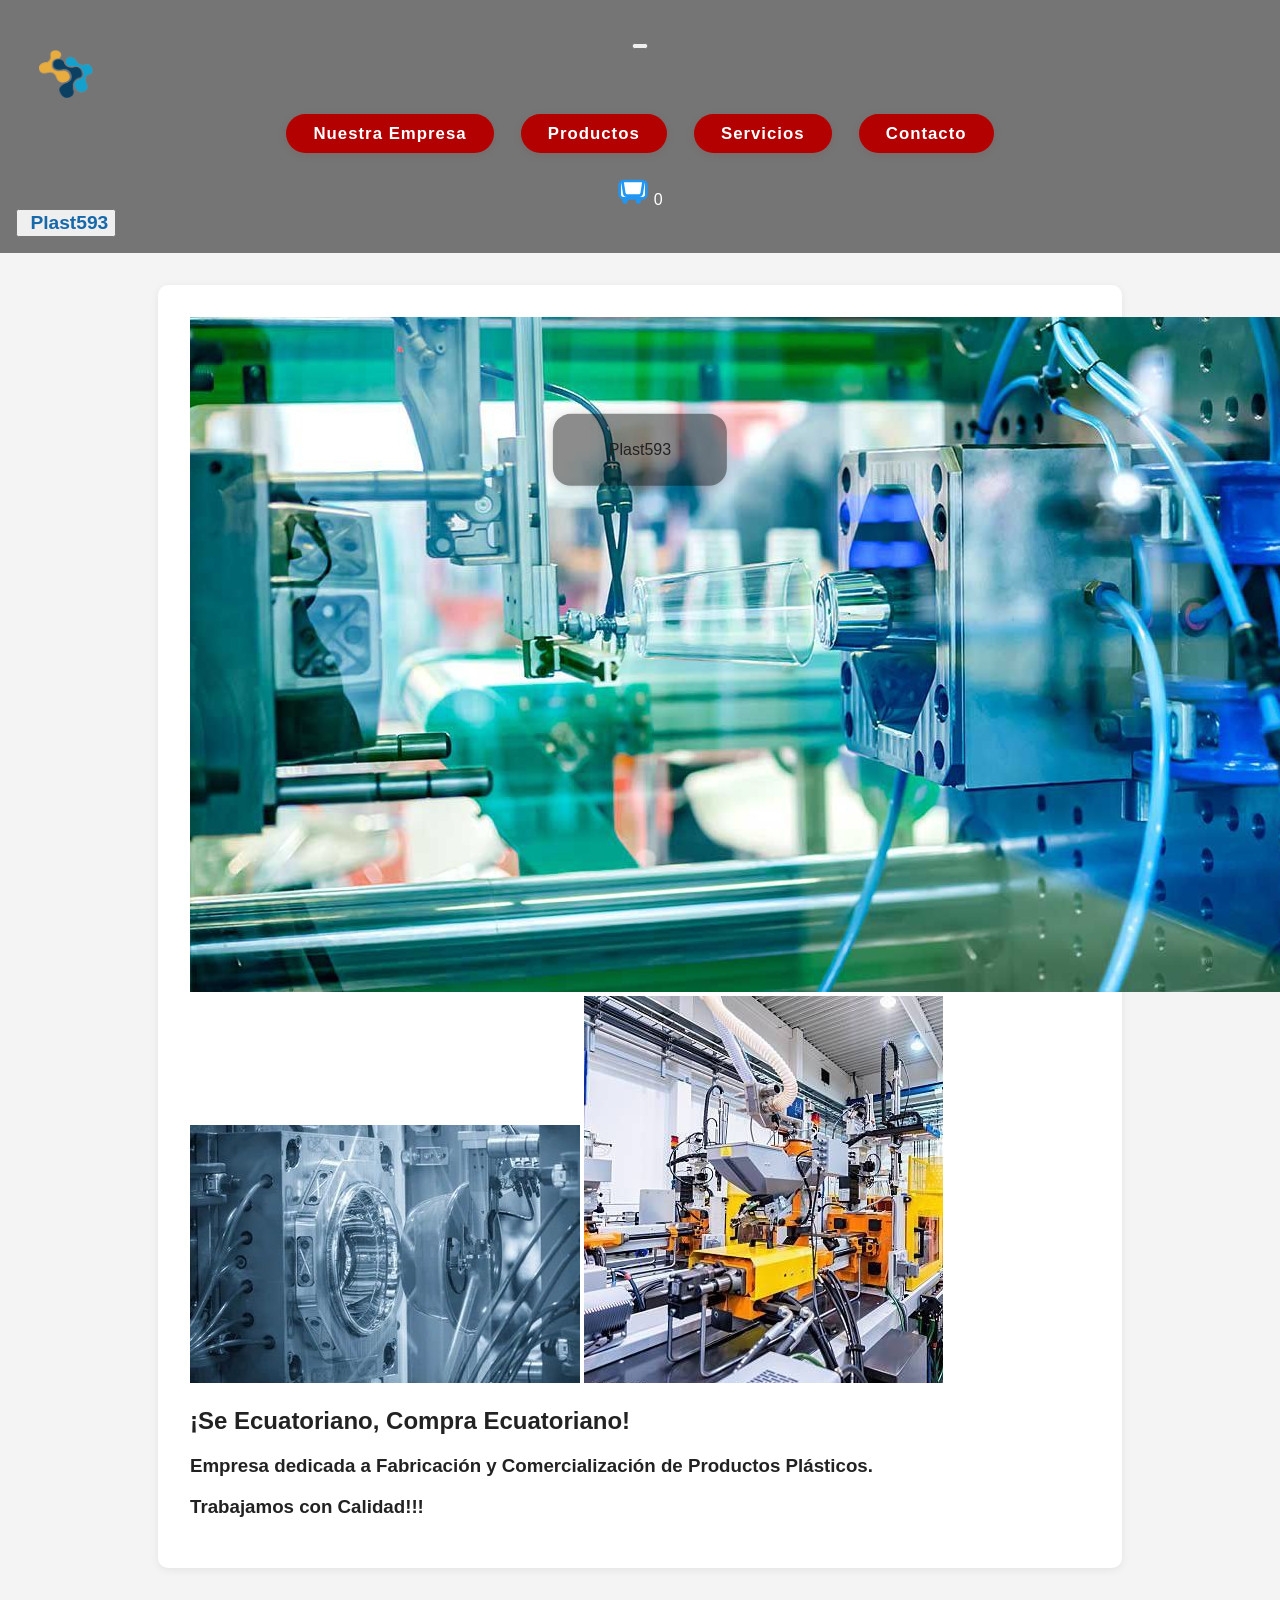
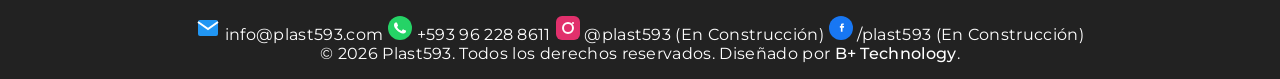
<file: index.html>
<!DOCTYPE html>
<html lang="es">
<head>
	<meta charset="UTF-8">
	<meta name="viewport" content="width=device-width, initial-scale=1.0">
	<meta name="description" content="Plast593: Fabricación y venta de productos plásticos de alta calidad en Ecuador. Ganchos resistentes, atención personalizada y envíos rápidos.">
	<meta name="keywords" content="plásticos, ganchos, hogar, industria, Ecuador, Plast593, productos plásticos, fábrica de plásticos, venta de plásticos, ganchos resistentes, productos para el hogar, productos industriales">
	<meta name="author" content="Plast593">
	<link rel="canonical" href="https://plast593.com/" />
	<meta property="og:title" content="Plast593 - Productos Plásticos de Calidad en Ecuador" />
	<meta property="og:description" content="Fabricación y venta de productos plásticos de alta calidad. Ganchos resistentes, atención personalizada y envíos rápidos en Ecuador." />
	<meta property="og:type" content="website" />
	<meta property="og:url" content="https://plast593.com/" />
	<meta property="og:image" content="https://plast593.com/images/logo.png" />
	<meta property="og:locale" content="es_EC" />
	<meta name="robots" content="index, follow">
	<title>Plast593 - Productos Plásticos de Calidad en Ecuador</title>
	<link rel="stylesheet" href="styles.css">
	<link rel="preconnect" href="https://fonts.googleapis.com">
	<link rel="preconnect" href="https://fonts.gstatic.com" crossorigin>
	<link href="https://fonts.googleapis.com/css2?family=Montserrat:wght@400;700&display=swap" rel="stylesheet">
</head>
<body>
	<header class="header" role="banner">
		<div class="header-flex">
			<!-- Botón menú hamburguesa solo móvil -->
			<button id="hamburguesa-btn" class="hamburguesa-btn" aria-label="Abrir menú hamburguesa" aria-controls="nav-principal" aria-expanded="false">
				<span class="hamburguesa-bar"></span>
				<span class="hamburguesa-bar"></span>
				<span class="hamburguesa-bar"></span>
			</button>
					   <!-- Logo móvil independiente fuera del botón -->
			   <a href="/" class="logo" aria-label="Inicio Plast593" style="display:flex;align-items:center;justify-content:center;gap:0.5rem;text-decoration:none;">
				   <img src="images/logo.png" alt="Logo Plast593" class="logo-img" style="height:48px;width:auto;display:block;margin:0 auto;cursor:pointer;" />
			   </a>
		       <nav class="nav" id="nav-principal" role="navigation" aria-label="Menú principal">
		       	<a href="acerca.html" aria-label="Acerca de Plast593">Nuestra Empresa</a>
			   <a href="productos.html" aria-label="Ver nuestros productos">Productos</a>
			   <a href="servicios.html" aria-label="Ver servicios">Servicios</a>
			   <a href="contacto.html" aria-label="Contacto">Contacto</a>
		       </nav>
		       <div class="carrito-icono" id="carrito-icono" title="Ver carrito" role="button" tabindex="0" aria-label="Ver carrito de compras">
			       <svg width="32" height="32" viewBox="0 0 24 24" fill="none" xmlns="http://www.w3.org/2000/svg" aria-hidden="true" focusable="false">
				       <rect x="2" y="6" width="20" height="13" rx="3" fill="#fff" stroke="#2196f3" stroke-width="2"/>
				       <path d="M6 19a2 2 0 1 0 0 4 2 2 0 0 0 0-4zm10 0a2 2 0 1 0 0 4 2 2 0 0 0 0-4z" fill="#2196f3"/>
				       <path d="M4 6l1.5 9.5a2 2 0 0 0 2 1.5h9a2 2 0 0 0 2-1.5L20 6" stroke="#2196f3" stroke-width="2" fill="none"/>
			       </svg>
			       <span class="carrito-contador" id="carrito-contador" aria-live="polite">0</span>
		       </div>
			<button id="menu-movil-btn" class="menu-movil-btn" aria-label="Abrir menú de navegación" aria-controls="nav-principal" aria-expanded="false" style="display:flex;align-items:center;gap:0.4rem;"></span>
				<a href="/" aria-label="Inicio Plast593" style="text-decoration:none;outline:none;">
					<a href="/" aria-label="Inicio Plast593" style="text-decoration:none;outline:none;">
						<span class="logo-movil-texto" style="font-weight:700;font-size:1.2rem;color:#1769aa;">Plast593</span>
					</a>
				</a>
			</button>
	       </div>
       </header>

	<main>
				<!-- Modal Carrito -->
				<div class="modal-carrito" id="modal-carrito" tabindex="-1" aria-modal="true" role="dialog" style="display:none;">
					<div class="modal-carrito-bg" id="modal-carrito-bg"></div>
					<div class="modal-carrito-contenido" id="modal-carrito-contenido">
						<button class="cerrar-modal" id="cerrar-modal-carrito" aria-label="Cerrar carrito">&times;</button>
						<h2>Carrito de Compras</h2>
						<div id="carrito-lista"></div>
						<button id="procesar-carrito" style="margin-top:1rem;">Procesar pedido</button>
					</div>
				</div>
				<!-- Modal Formulario de Envío -->
				<div class="modal-formulario" id="modal-formulario" tabindex="-1" aria-modal="true" role="dialog" style="display:none;">
					<div class="modal-formulario-bg" id="modal-formulario-bg"></div>
					<div class="modal-formulario-contenido" id="modal-formulario-contenido">
						<button class="cerrar-modal" id="cerrar-modal-formulario" aria-label="Cerrar formulario">&times;</button>
						<h2>Datos de Envío</h2>
						<form id="form-envio">
							<input type="text" name="nombre" placeholder="Nombre" required><br>
							<input type="text" name="apellido" placeholder="Apellido" required><br>
							<input type="text" name="telefono" placeholder="Teléfono" required><br>
							<input type="email" name="correo" placeholder="Correo" required><br>
							<input type="text" name="direccion" placeholder="Dirección" required><br>
							<select name="pago" required>
								<option value="">Método de pago</option>
								<option value="Efectivo">Efectivo</option>
								<option value="Transferencia">Transferencia</option>
							</select><br>
							<button type="submit">Enviar pedido</button>
						</form>
					</div>
				</div>
		<!-- Banner tipo galería de imágenes -->
		<section class="galeria-banner">
			<div class="galeria-imagenes">
				<img src="images/WhatsApp Image 2026-01-30 at 11.44.36 AM (3).jpeg" alt="Galería Plast593 1" class="galeria-img">
				<img src="images/WhatsApp Image 2026-01-30 at 11.44.35 AM (5).jpeg" alt="Galería Plast593 2" class="galeria-img">
				<img src="images/WhatsApp Image 2026-01-30 at 11.44.35 AM (71).jpeg" alt="Galería Plast593 3" class="galeria-img">
				<div class="galeria-overlay">
					<span class="galeria-titulo">Plast593</span>
				</div>
			</div>
		</section>
		<!-- Fin galeria-banner -->
			   <!-- Banner y tarjetas informativas -->
			   <section class="info-banner-cards">
			   <div class="banner-info">
				   <h2>¡Se Ecuatoriano, Compra Ecuatoriano!</h2>
				   <h3>Empresa dedicada a Fabricación y Comercialización de Productos Plásticos.</h3>
				   <h3>Trabajamos con Calidad!!!</h3>
			   </div>
			   </div>
		   </section>
	       </main>

	<footer class="footer" id="contacto" role="contentinfo">
		<div class="footer-redes">
			<a href="mailto:info@plast593.com" title="Correo" class="footer-icon" aria-label="Enviar correo a info@plast593.com">
				<svg width="24" height="24" viewBox="0 0 24 24" fill="none" aria-hidden="true"><path d="M2 6a2 2 0 0 1 2-2h16a2 2 0 0 1 2 2v12a2 2 0 0 1-2 2H4a2 2 0 0 1-2-2V6z" fill="#2196f3"/><path d="M22 6l-10 7L2 6" stroke="#fff" stroke-width="2"/></svg>
				<span style="font-family:'Montserrat',sans-serif;font-weight:400;font-size:1rem;letter-spacing:0.02em;">info@plast593.com</span>
			</a>
			<a href="https://wa.me/593962288611" target="_blank" title="WhatsApp" class="footer-icon" aria-label="Contactar por WhatsApp">
				<svg width="24" height="24" viewBox="0 0 24 24" fill="none" aria-hidden="true"><circle cx="12" cy="12" r="12" fill="#25D366"/><path d="M17.472 14.382c-.297-.149-1.758-.867-2.03-.967-.273-.099-.472-.148-.67.15-.198.297-.767.967-.94 1.166-.173.198-.347.223-.644.075-.297-.149-1.255-.463-2.39-1.475-.883-.788-1.48-1.761-1.653-2.059-.173-.297-.018-.458.13-.606.134-.133.298-.347.446-.52.149-.174.198-.298.298-.497.099-.198.05-.372-.025-.521-.075-.149-.67-1.612-.916-2.207-.242-.579-.487-.5-.67-.51-.173-.008-.372-.01-.571-.01-.198 0-.52.075-.792.372-.272.297-1.04 1.016-1.04 2.479 0 1.462 1.065 2.875 1.213 3.075.149.198 2.099 3.205 5.077 4.369.711.306 1.263.489 1.695.625.712.227 1.36.195 1.872.118.571-.085 1.758-.719 2.007-1.413.248-.694.248-1.289.173-1.413-.075-.124-.272-.198-.57-.347z" fill="#fff"/></svg>
				<span style="font-family:'Montserrat',sans-serif;font-weight:400;font-size:1rem;letter-spacing:0.02em;">+593 96 228 8611</span>
			</a>
			<a href="https://instagram.com/plast593_ecuador" target="_blank" title="Instagram" class="footer-icon" aria-label="Instagram Plast593">
				<svg width="24" height="24" viewBox="0 0 24 24" fill="none" aria-hidden="true"><rect width="24" height="24" rx="6" fill="#E1306C"/><circle cx="12" cy="12" r="5" stroke="#fff" stroke-width="2"/><rect x="16" y="6" width="2" height="2" rx="1" fill="#fff"/></svg>
				<span style="font-family:'Montserrat',sans-serif;font-weight:400;font-size:1rem;letter-spacing:0.02em;">@plast593 (En Construcción)</span>
			</a>
			<a href="https://facebook.com/plast593" target="_blank" title="Facebook" class="footer-icon" aria-label="Facebook Plast593">
				<svg width="24" height="24" viewBox="0 0 24 24" fill="none" aria-hidden="true"><circle cx="12" cy="12" r="12" fill="#1877F3"/><path d="M15.117 8.667h-1.284c-.158 0-.333.208-.333.367v1.033h1.617l-.208 1.617h-1.409v4.05h-1.617v-4.05h-1.033v-1.617h1.033v-.95c0-1.033.617-1.617 1.617-1.617h1.284v1.117z" fill="#fff"/></svg>
				<span style="font-family:'Montserrat',sans-serif;font-weight:400;font-size:1rem;letter-spacing:0.02em;">/plast593 (En Construcción)</span>
			</a>
		</div>
		<div>
			<span style="font-family:'Montserrat',sans-serif;font-weight:400;font-size:1rem;letter-spacing:0.02em;">&copy; 2026 Plast593. Todos los derechos reservados. Diseñado por <a href="https://bplustc.netlify.app/" target="_blank" style="color:#fff;text-decoration:none;">B+ Technology</a>.</span>
		</div>
	</footer>
	<script src="scripts.js"></script>

	<script>
	// Menú hamburguesa funcionalidad básica
	document.addEventListener('DOMContentLoaded', function() {
		const hamburguesaBtn = document.getElementById('hamburguesa-btn');
		const nav = document.getElementById('nav-principal');
		if (!hamburguesaBtn || !nav) return;
		hamburguesaBtn.addEventListener('click', function() {
			nav.classList.toggle('nav-abierto');
			hamburguesaBtn.classList.toggle('activo');
		});
	});
	</script>
</body>
</html>
</file>
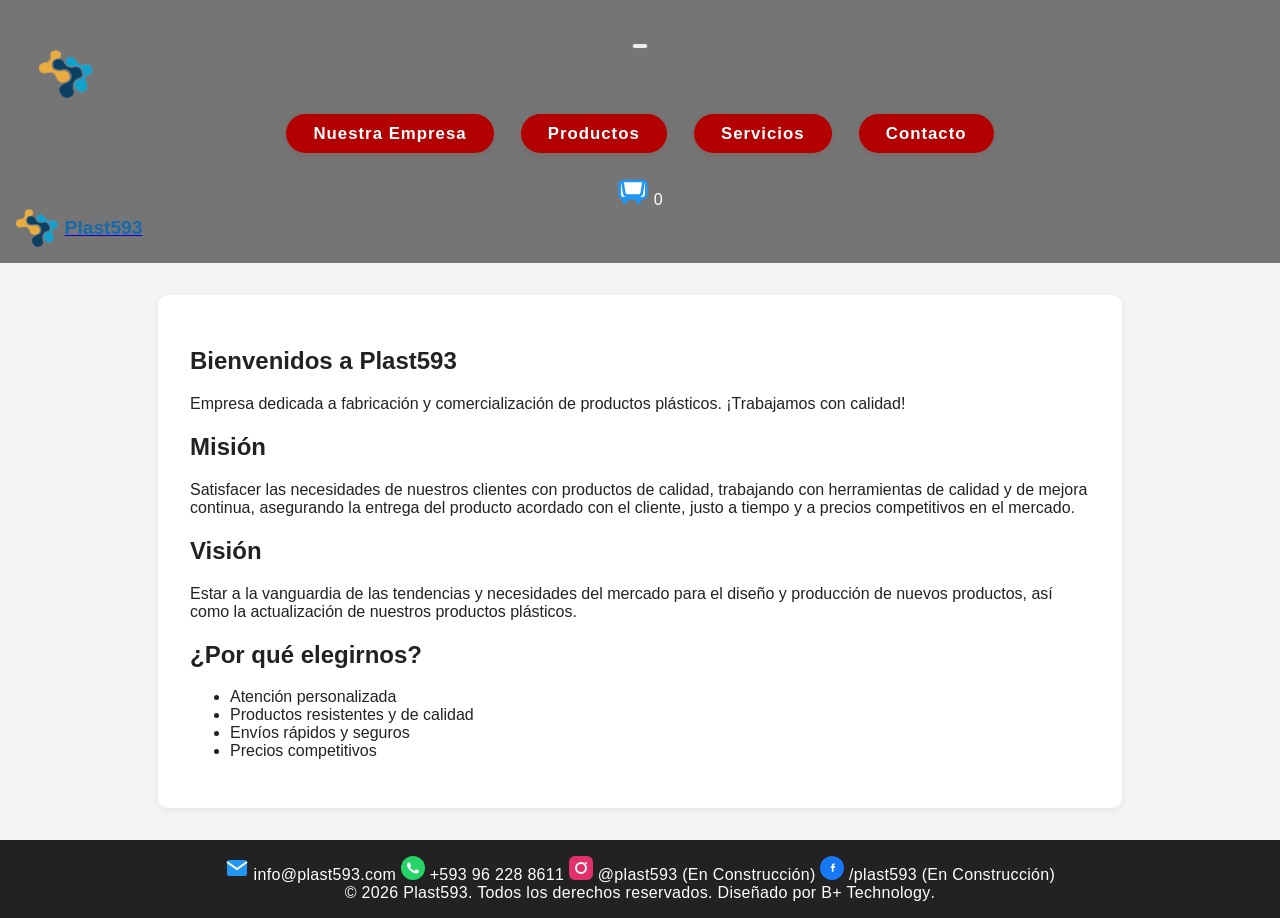
<file: acerca.html>
<!DOCTYPE html>
<html lang="es">
<head>
	<meta charset="UTF-8">
	<meta name="viewport" content="width=device-width, initial-scale=1.0">
	<meta name="description" content="Conoce Plast593: empresa ecuatoriana dedicada a la fabricación y comercialización de productos plásticos de alta calidad." />
	<meta name="keywords" content="acerca, empresa, Plast593, Ecuador, productos plásticos, historia, misión, visión, valores" />
	<meta name="author" content="Plast593">
	<link rel="canonical" href="https://plast593.com/acerca.html" />
	<meta property="og:title" content="Acerca de Plast593 - Nuestra Empresa" />
	<meta property="og:description" content="Conoce la historia, misión y valores de Plast593, líderes en productos plásticos en Ecuador." />
	<meta property="og:type" content="website" />
	<meta property="og:url" content="https://plast593.com/acerca.html" />
	<meta property="og:image" content="https://plast593.com/images/logo.png" />
	<meta property="og:locale" content="es_EC" />
	<meta name="robots" content="index, follow">
	<title>Acerca de - Plast593</title>
	<link rel="stylesheet" href="styles.css">
</head>
<body>
	       <header class="header" role="banner">
		   <div class="header-flex">
			   <!-- Botón menú hamburguesa solo móvil -->
			   <button id="hamburguesa-btn" class="hamburguesa-btn" aria-label="Abrir menú hamburguesa" aria-controls="nav-principal" aria-expanded="false">
				   <span class="hamburguesa-bar"></span>
				   <span class="hamburguesa-bar"></span>
				   <span class="hamburguesa-bar"></span>
			   </button>
					</body>
					<script>
					// Menú hamburguesa funcionalidad básica
					document.addEventListener('DOMContentLoaded', function() {
						const hamburguesaBtn = document.getElementById('hamburguesa-btn');
						const nav = document.getElementById('nav-principal');
						if (!hamburguesaBtn || !nav) return;
						hamburguesaBtn.addEventListener('click', function() {
							nav.classList.toggle('nav-abierto');
							hamburguesaBtn.classList.toggle('activo');
						});
					});
					</script>
					   <!-- Logo móvil independiente fuera del botón -->
			   <a href="/" class="logo" aria-label="Inicio Plast593" style="display:flex;align-items:center;justify-content:center;gap:0.5rem;text-decoration:none;">
				   <img src="images/logo.png" alt="Logo Plast593" class="logo-img" style="height:48px;width:auto;display:block;margin:0 auto;cursor:pointer;" />
			   </a>
		       <nav class="nav" id="nav-principal" role="navigation" aria-label="Menú principal">
		       	<a href="acerca.html" aria-label="Acerca de Plast593">Nuestra Empresa</a>
			   <a href="productos.html" aria-label="Ver nuestros productos">Productos</a>
			   <a href="servicios.html" aria-label="Ver servicios">Servicios</a>
			   <a href="contacto.html" aria-label="Contacto">Contacto</a>
		       </nav>
		       <div class="carrito-icono" id="carrito-icono" title="Ver carrito" role="button" tabindex="0" aria-label="Ver carrito de compras">
			       <svg width="32" height="32" viewBox="0 0 24 24" fill="none" xmlns="http://www.w3.org/2000/svg" aria-hidden="true" focusable="false">
				       <rect x="2" y="6" width="20" height="13" rx="3" fill="#fff" stroke="#2196f3" stroke-width="2"/>
				       <path d="M6 19a2 2 0 1 0 0 4 2 2 0 0 0 0-4zm10 0a2 2 0 1 0 0 4 2 2 0 0 0 0-4z" fill="#2196f3"/>
				       <path d="M4 6l1.5 9.5a2 2 0 0 0 2 1.5h9a2 2 0 0 0 2-1.5L20 6" stroke="#2196f3" stroke-width="2" fill="none"/>
			       </svg>
			       <span class="carrito-contador" id="carrito-contador" aria-live="polite">0</span>
		       </div>
			   <a href="/" id="menu-movil-btn" class="menu-movil-btn" aria-label="Inicio Plast593" style="display:flex;align-items:center;gap:0.4rem;">
				   <img src="images/logo.png" alt="Logo Plast593" class="logo-movil-btn-img" style="height:38px;width:auto;display:block;" />
				   <span class="logo-movil-texto" style="font-weight:700;font-size:1.2rem;color:#1769aa;">Plast593</span>
			   </a>
	       </div>
       </header>
       <main>
				<!-- Modal Carrito -->
				<div class="modal-carrito" id="modal-carrito" tabindex="-1" aria-modal="true" role="dialog" style="display:none;">
					<div class="modal-carrito-bg" id="modal-carrito-bg"></div>
					<div class="modal-carrito-contenido" id="modal-carrito-contenido">
						<button class="cerrar-modal" id="cerrar-modal-carrito" aria-label="Cerrar carrito">&times;</button>
						<h2>Carrito de Compras</h2>
						<div id="carrito-lista"></div>
						<button id="procesar-carrito" style="margin-top:1rem;">Procesar pedido</button>
					</div>
				</div>
				<!-- Modal Formulario de Envío -->
				<div class="modal-formulario" id="modal-formulario" tabindex="-1" aria-modal="true" role="dialog" style="display:none;">
					<div class="modal-formulario-bg" id="modal-formulario-bg"></div>
					<div class="modal-formulario-contenido" id="modal-formulario-contenido">
						<button class="cerrar-modal" id="cerrar-modal-formulario" aria-label="Cerrar formulario">&times;</button>
						<h2>Datos de Envío</h2>
						<form id="form-envio">
							<input type="text" name="nombre" placeholder="Nombre" required><br>
							<input type="text" name="apellido" placeholder="Apellido" required><br>
							<input type="text" name="telefono" placeholder="Teléfono" required><br>
							<input type="email" name="correo" placeholder="Correo" required><br>
							<input type="text" name="direccion" placeholder="Dirección" required><br>
							<select name="pago" required>
								<option value="">Método de pago</option>
								<option value="Efectivo">Efectivo</option>
								<option value="Transferencia">Transferencia</option>
							</select><br>
							<button type="submit">Enviar pedido</button>
						</form>
					</div>
				</div>
		<section id="acerca" class="empresa">
			<h1>Bienvenidos a Plast593</h1>
			<p>Empresa dedicada a fabricación y comercialización de productos plásticos. ¡Trabajamos con calidad!</p>
		       <div class="info-empresa-cards">
			       <div class="hero-card animada">
				       <h2>Misión</h2>
				       <p>Satisfacer las necesidades de nuestros clientes con productos de calidad, trabajando con herramientas de calidad y de mejora continua, asegurando la entrega del producto acordado con el cliente, justo a tiempo y a precios competitivos en el mercado.</p>
			       </div>
			       <div class="hero-card animada" style="animation-delay:0.1s;">
				       <h2>Visión</h2>
				       <p>Estar a la vanguardia de las tendencias y necesidades del mercado para el diseño y producción de nuevos productos, así como la actualización de nuestros productos plásticos.</p>
			       </div>
			       <div class="hero-card animada" style="animation-delay:0.2s;">
				       <h2>¿Por qué elegirnos?</h2>
				       <ul>
					       <li>Atención personalizada</li>
					       <li>Productos resistentes y de calidad</li>
					       <li>Envíos rápidos y seguros</li>
					       <li>Precios competitivos</li>
				       </ul>
			       </div>
		       </div>
	       </section>
       </main>
       <footer class="footer" id="contacto" role="contentinfo">
       <div class="footer-redes">
       		<a href="mailto:info@plast593.com" title="Correo" class="footer-icon" aria-label="Enviar correo a info@plast593.com">
				<svg width="24" height="24" viewBox="0 0 24 24" fill="none" aria-hidden="true"><path d="M2 6a2 2 0 0 1 2-2h16a2 2 0 0 1 2 2v12a2 2 0 0 1-2 2H4a2 2 0 0 1-2-2V6z" fill="#2196f3"/><path d="M22 6l-10 7L2 6" stroke="#fff" stroke-width="2"/></svg>
				<span style="font-family:'Montserrat',sans-serif;font-weight:400;font-size:1rem;letter-spacing:0.02em;">info@plast593.com</span>
			</a>
			<a href="https://wa.me/593962288611" target="_blank" title="WhatsApp" class="footer-icon" aria-label="Contactar por WhatsApp">
				<svg width="24" height="24" viewBox="0 0 24 24" fill="none" aria-hidden="true"><circle cx="12" cy="12" r="12" fill="#25D366"/><path d="M17.472 14.382c-.297-.149-1.758-.867-2.03-.967-.273-.099-.472-.148-.67.15-.198.297-.767.967-.94 1.166-.173.198-.347.223-.644.075-.297-.149-1.255-.463-2.39-1.475-.883-.788-1.48-1.761-1.653-2.059-.173-.297-.018-.458.13-.606.134-.133.298-.347.446-.52.149-.174.198-.298.298-.497.099-.198.05-.372-.025-.521-.075-.149-.67-1.612-.916-2.207-.242-.579-.487-.5-.67-.51-.173-.008-.372-.01-.571-.01-.198 0-.52.075-.792.372-.272.297-1.04 1.016-1.04 2.479 0 1.462 1.065 2.875 1.213 3.075.149.198 2.099 3.205 5.077 4.369.711.306 1.263.489 1.695.625.712.227 1.36.195 1.872.118.571-.085 1.758-.719 2.007-1.413.248-.694.248-1.289.173-1.413-.075-.124-.272-.198-.57-.347z" fill="#fff"/></svg>
				<span style="font-family:'Montserrat',sans-serif;font-weight:400;font-size:1rem;letter-spacing:0.02em;">+593 96 228 8611</span>
			</a>
			<a href="https://instagram.com/plast593_ecuador" target="_blank" title="Instagram" class="footer-icon" aria-label="Instagram Plast593">
				<svg width="24" height="24" viewBox="0 0 24 24" fill="none" aria-hidden="true"><rect width="24" height="24" rx="6" fill="#E1306C"/><circle cx="12" cy="12" r="5" stroke="#fff" stroke-width="2"/><rect x="16" y="6" width="2" height="2" rx="1" fill="#fff"/></svg>
				<span style="font-family:'Montserrat',sans-serif;font-weight:400;font-size:1rem;letter-spacing:0.02em;">@plast593 (En Construcción)</span>
			</a>
			<a href="https://facebook.com/plast593" target="_blank" title="Facebook" class="footer-icon" aria-label="Facebook Plast593">
				<svg width="24" height="24" viewBox="0 0 24 24" fill="none" aria-hidden="true"><circle cx="12" cy="12" r="12" fill="#1877F3"/><path d="M15.117 8.667h-1.284c-.158 0-.333.208-.333.367v1.033h1.617l-.208 1.617h-1.409v4.05h-1.617v-4.05h-1.033v-1.617h1.033v-.95c0-1.033.617-1.617 1.617-1.617h1.284v1.117z" fill="#fff"/></svg>
				<span style="font-family:'Montserrat',sans-serif;font-weight:400;font-size:1rem;letter-spacing:0.02em;">/plast593 (En Construcción)</span>
			</a>			
       </div>
       <div>
		<span style="font-family:'Montserrat',sans-serif;font-weight:400;font-size:1rem;letter-spacing:0.02em;">&copy; 2026 Plast593. Todos los derechos reservados. Diseñado por <a href="https://bplustc.netlify.app/" target="_blank" style="color:#fff;text-decoration:none;">B+ Technology</a>.</span>
       	</div>
   </footer>
       <script src="scripts.js"></script>
</body>
</html>
</file>
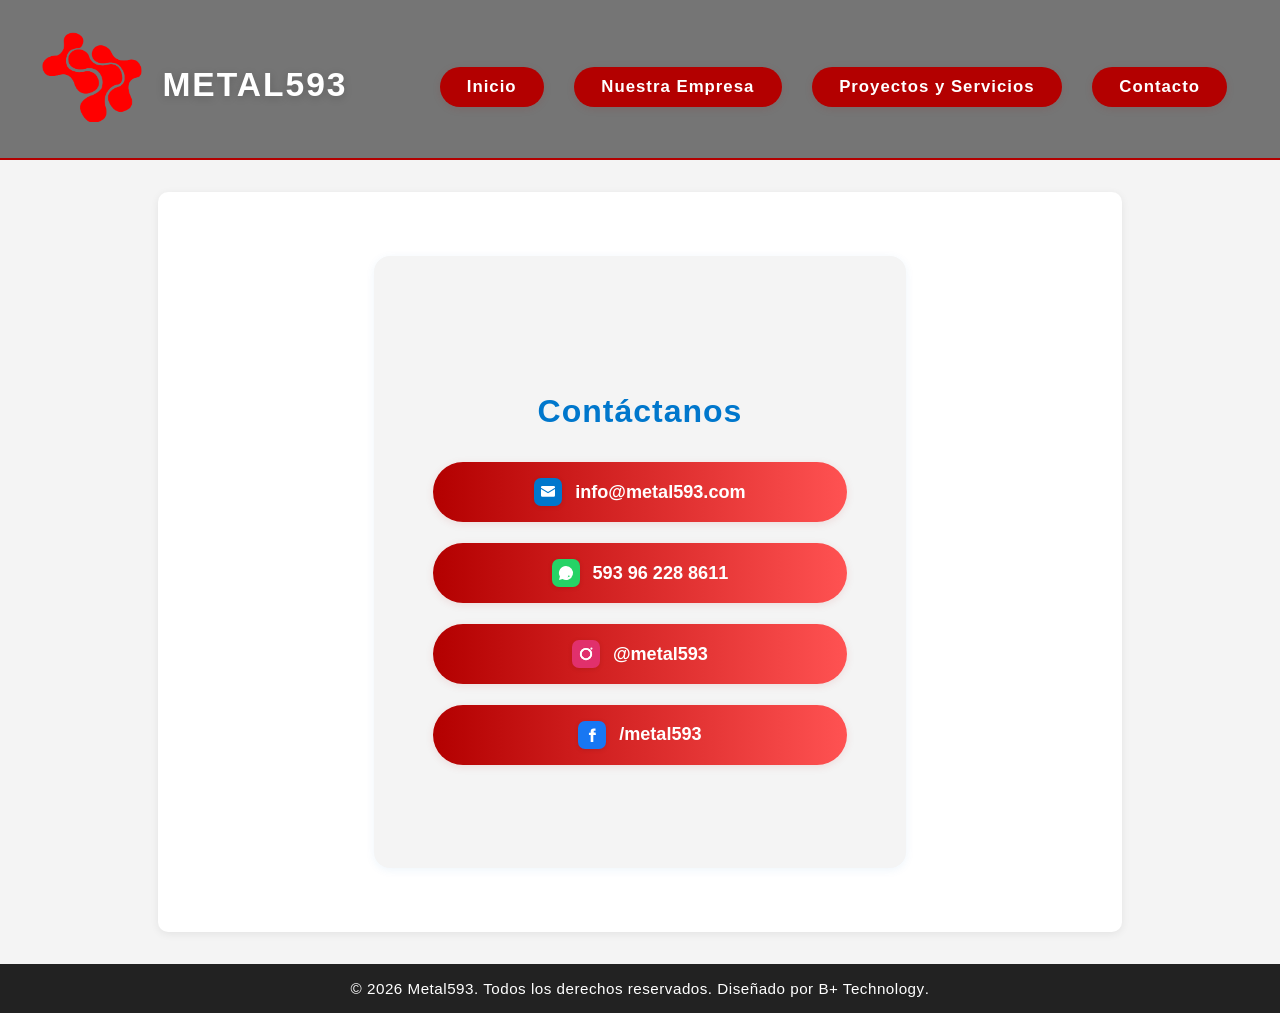
<file: contacto.html>
<!DOCTYPE html>
<html lang="es">
<head>
    <meta charset="UTF-8">
    <link rel="icon" type="image/x-icon" href="images/favicon.png">
    <meta name="viewport" content="width=device-width, initial-scale=1.0">
    <title>Contacto - Metal593</title>
    <link rel="stylesheet" href="styles.css">
</head>
<body>
    <header class="header header-inicio">
        <div class="header-content">
            <div class="logo-titulo">
                <a href="index.html" class="logo-link" aria-label="Ir al inicio">
                    <img src="images/logo-mtl.png" alt="Logo Metal593" class="logo logo-rojo">
                </a>
                <span class="titulo-blanco header-titulo">METAL593</span>
            </div>
            <nav class="nav nav-inicio" id="mainNav">
                <a href="index.html">Inicio</a>
                <a href="nuestra-empresa.html">Nuestra Empresa</a>
                <a href="proyectos-servicios.html">Proyectos y Servicios</a>
                <a href="contacto.html">Contacto</a>
            </nav>
            <button class="hamburger" id="hamburgerBtn" aria-label="Abrir menú">
                <span></span><span></span><span></span>
            </button>
        </div>
    </header>
    <main>
        <section class="contacto contacto-redes">
            <h2>Contáctanos</h2>
            <div class="redes-contacto">
                <a href="mailto:info@metal593.com" class="btn-red contacto-email" target="_blank" rel="noopener">
                    <img src="images/email-icon.svg" alt="Email" class="icono-red"> info@metal593.com
                </a>
                <a href="https://wa.me/593962288611" class="btn-red contacto-whatsapp" target="_blank" rel="noopener">
                    <img src="images/whatsapp-icon.svg" alt="WhatsApp" class="icono-red"> 593 96 228 8611
                </a>
                <a href="https://instagram.com/metal593" class="btn-red contacto-instagram" target="_blank" rel="noopener">
                    <img src="images/instagram-icon.svg" alt="Instagram" class="icono-red"> @metal593
                </a>
                <a href="https://facebook.com/metal593" class="btn-red contacto-facebook" target="_blank" rel="noopener">
                    <img src="images/facebook-icon.svg" alt="Facebook" class="icono-red"> /metal593
                </a>
            </div>
        </section>
    </main>
    <footer class="footer">
        © 2026 Metal593. Todos los derechos reservados. Diseñado por <a href="https://bplustc.netlify.app/" target="_blank" rel="noopener">B+ Technology</a>.
    </footer>
    <script>
    // Menú hamburguesa responsive
    const hamburgerBtn = document.getElementById('hamburgerBtn');
    const mainNav = document.getElementById('mainNav');
    hamburgerBtn.addEventListener('click', function() {
        mainNav.classList.toggle('nav-open');
        hamburgerBtn.classList.toggle('is-active');
    });
    </script>
</body>
</html>
</file>
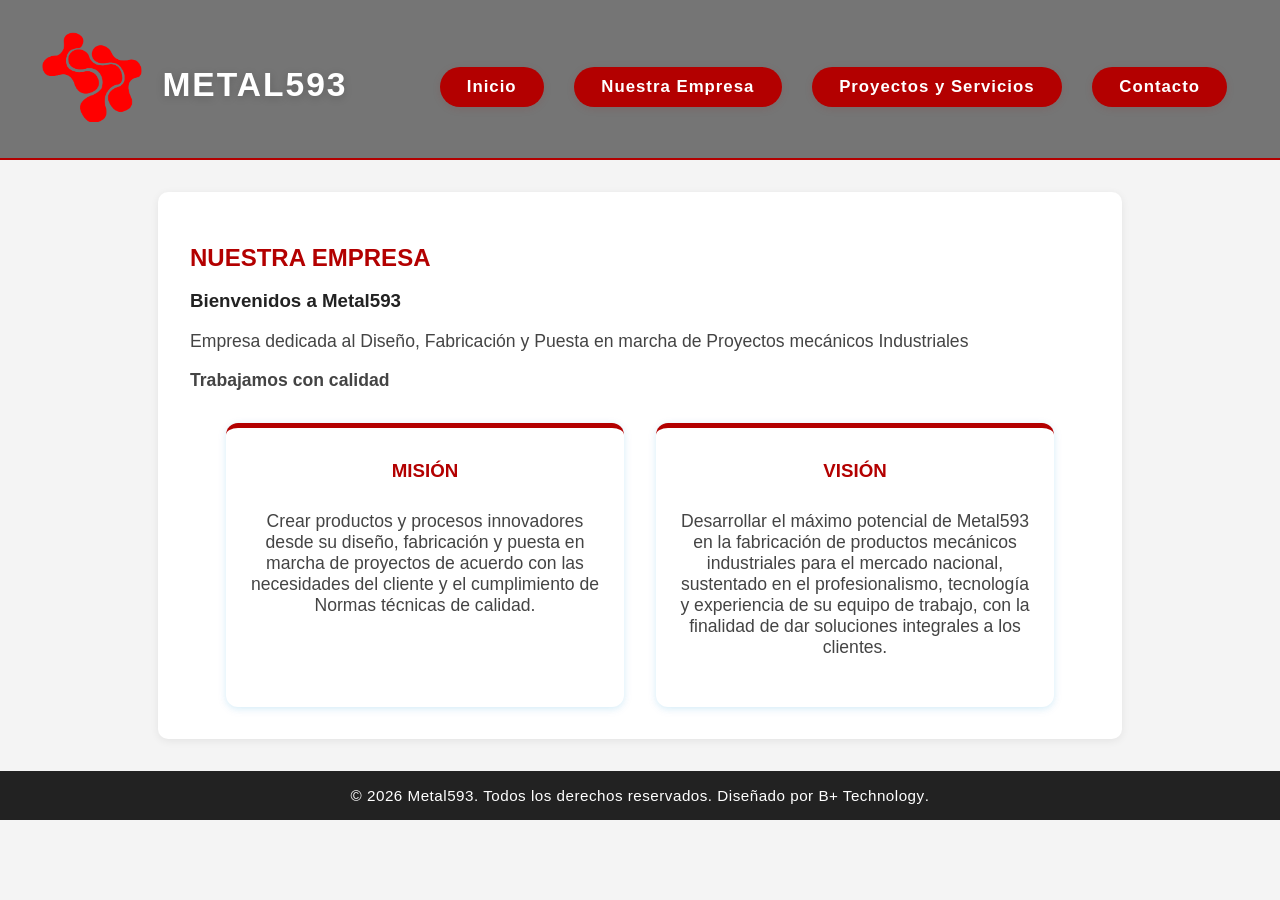
<file: nuestra-empresa.html>
<!DOCTYPE html>
<html lang="es">
<head>
    <meta charset="UTF-8">
    <link rel="icon" type="image/x-icon" href="images/favicon.png">
    <meta name="viewport" content="width=device-width, initial-scale=1.0">
    <title>Nuestra Empresa - Metal593</title>
    <link rel="stylesheet" href="styles.css">
</head>
<body>
    <header class="header header-inicio">
        <div class="header-content">
            <div class="logo-titulo">
                <a href="index.html" class="logo-link" aria-label="Ir al inicio">
                    <img src="images/logo-mtl.png" alt="Logo Metal593" class="logo logo-rojo">
                </a>
                <span class="titulo-blanco header-titulo">METAL593</span>
            </div>
            <nav class="nav nav-inicio" id="mainNav">
                <a href="index.html">Inicio</a>
                <a href="nuestra-empresa.html">Nuestra Empresa</a>
                <a href="proyectos-servicios.html">Proyectos y Servicios</a>
                <a href="contacto.html">Contacto</a>
            </nav>
            <button class="hamburger" id="hamburgerBtn" aria-label="Abrir menú">
                <span></span><span></span><span></span>
            </button>
        </div>
    </header>
    <main>
        <section class="descripcion">
            <h2>NUESTRA EMPRESA</h2>
            <h3>Bienvenidos a Metal593</h3>
            <p>Empresa dedicada al Diseño, Fabricación y Puesta en marcha de Proyectos mecánicos Industriales</p>
            <p><strong>Trabajamos con calidad</strong></p>
            <div class="mision-vision">
                <div class="card-mv">
                    <h3>MISIÓN</h3>
                    <p>Crear productos y procesos innovadores desde su diseño, fabricación y puesta en marcha de proyectos de acuerdo con las necesidades del cliente y el cumplimiento de Normas técnicas de calidad.</p>
                </div>
                <div class="card-mv">
                    <h3>VISIÓN</h3>
                    <p>Desarrollar el máximo potencial de Metal593 en la fabricación de productos mecánicos industriales para el mercado nacional, sustentado en el profesionalismo, tecnología y experiencia de su equipo de trabajo, con la finalidad de dar soluciones integrales a los clientes.</p>
                </div>
            </div>
        </section>
    </main>
    <footer class="footer">
        © 2026 Metal593. Todos los derechos reservados. Diseñado por <a href="https://bplustc.netlify.app/" target="_blank" rel="noopener">B+ Technology</a>.
    </footer>
    <script>
    // Menú hamburguesa responsive
    const hamburgerBtn = document.getElementById('hamburgerBtn');
    const mainNav = document.getElementById('mainNav');
    hamburgerBtn.addEventListener('click', function() {
        mainNav.classList.toggle('nav-open');
        hamburgerBtn.classList.toggle('is-active');
    });
    </script>
</body>
</html>
</file>
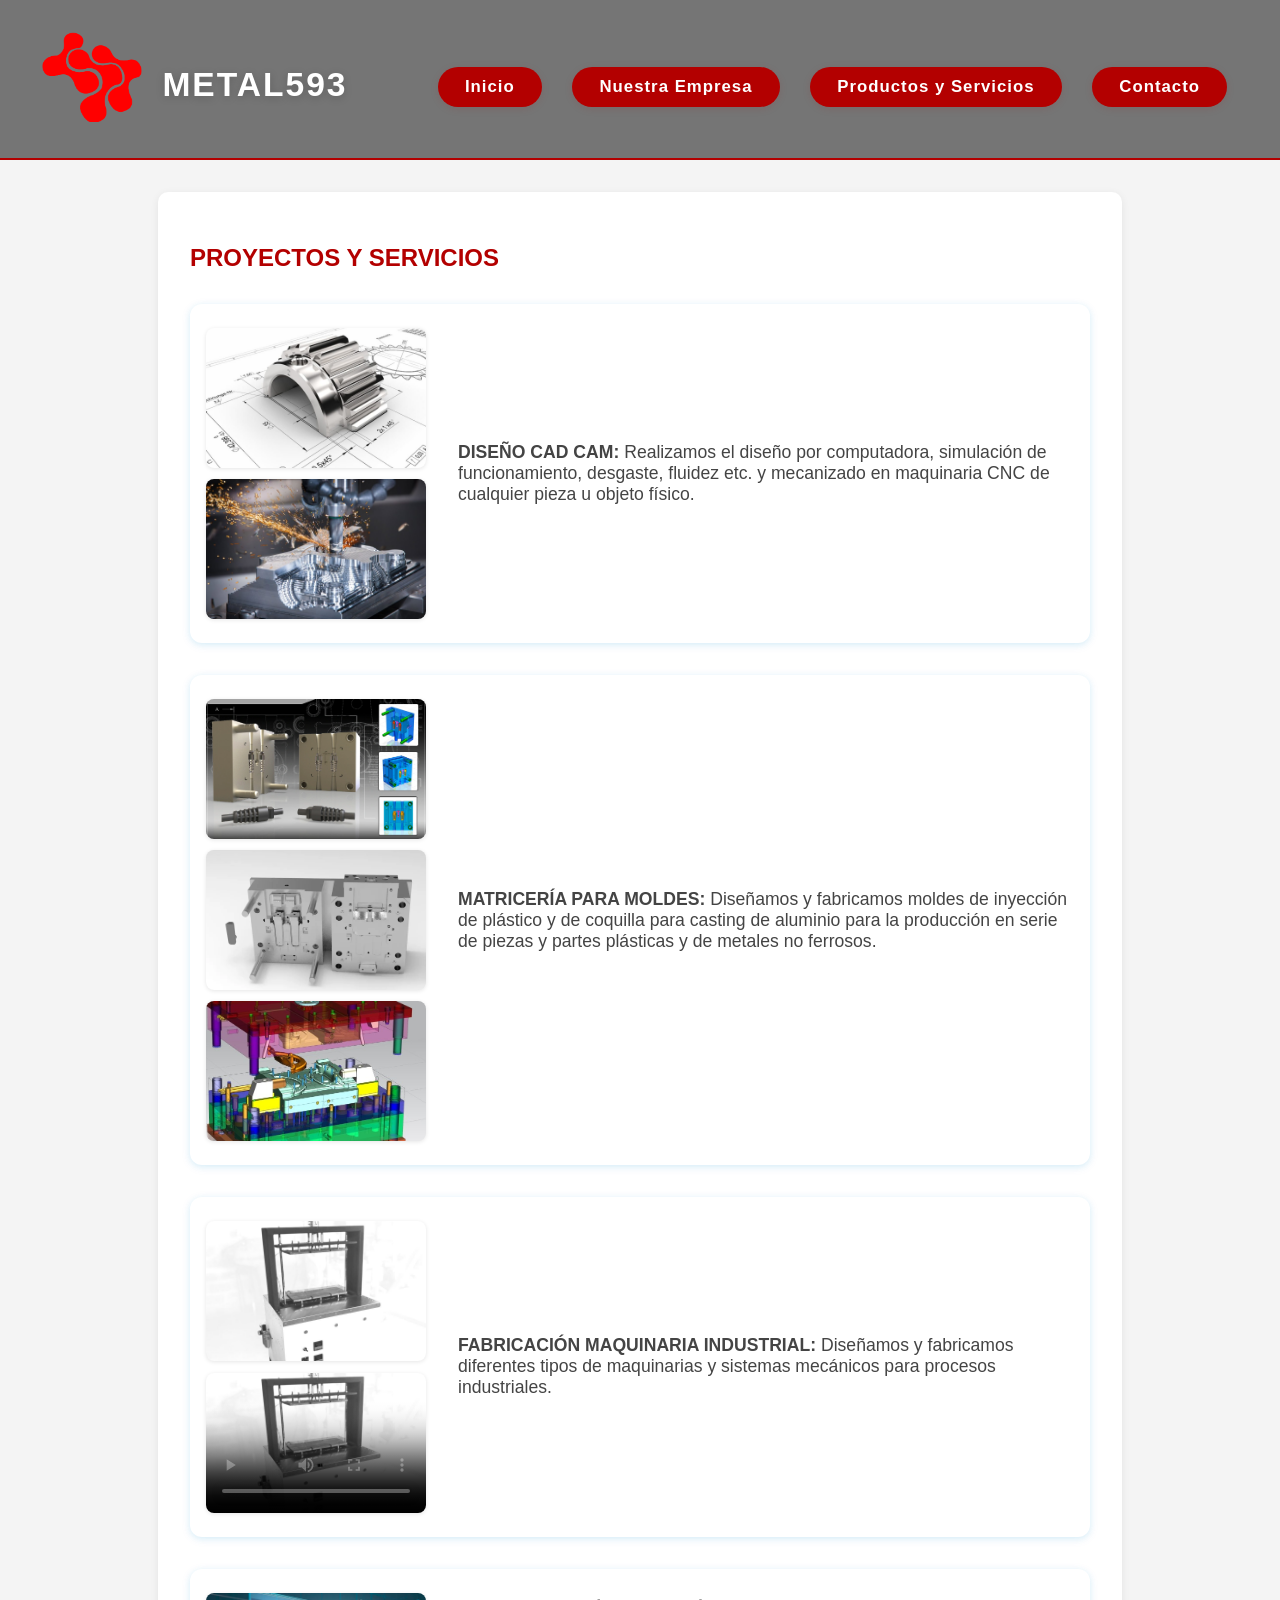
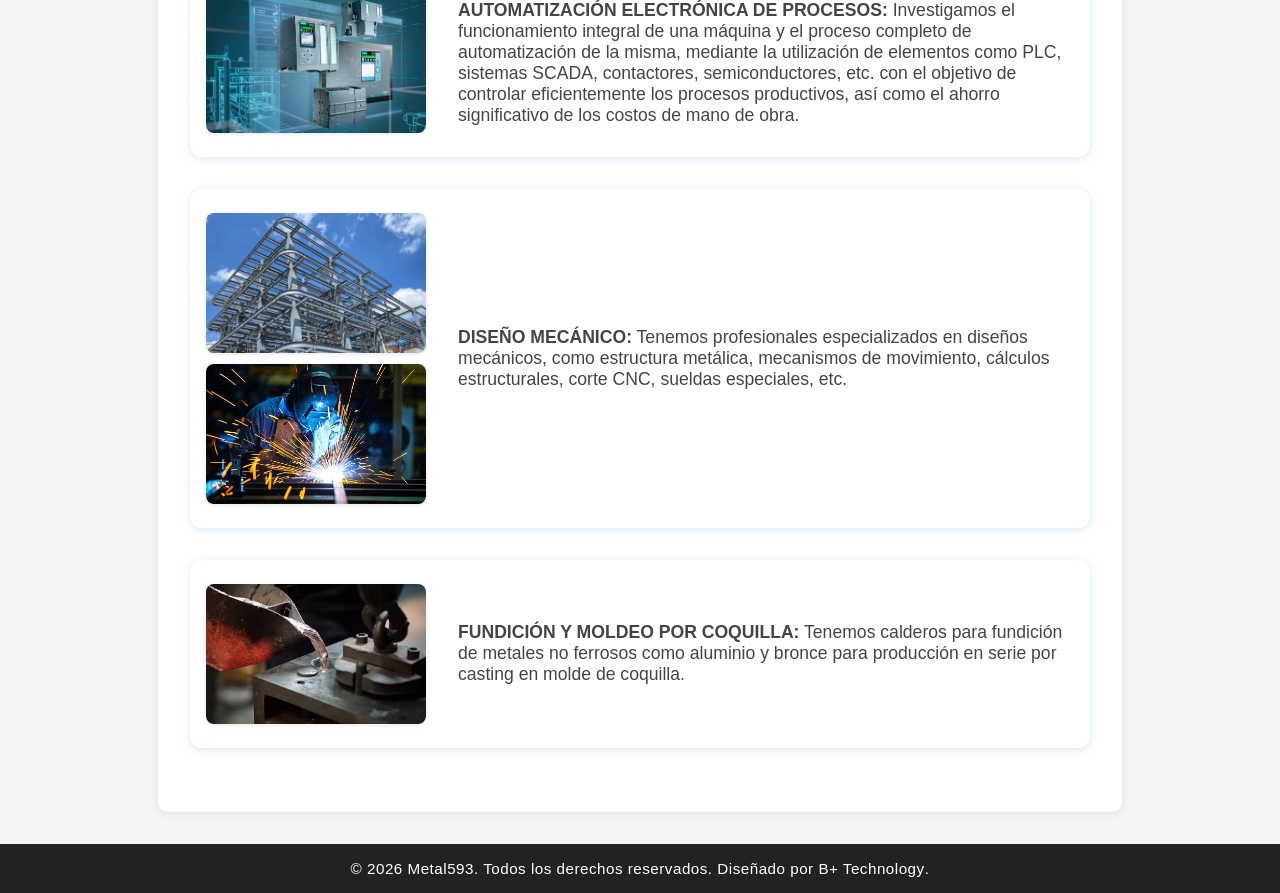
<file: productos-servicios.html>
<!DOCTYPE html>
<html lang="es">
<head>
    <meta charset="UTF-8">
    <meta name="viewport" content="width=device-width, initial-scale=1.0">
    <title>Productos y Servicios - Metal593</title>
    <link rel="stylesheet" href="styles.css">
</head>
<body>
    <header class="header header-inicio">
        <div class="header-content">
            <div class="logo-titulo">
                <a href="index.html" class="logo-link" aria-label="Ir al inicio">
                    <img src="images/logo-mtl.png" alt="Logo Metal593" class="logo logo-rojo">
                </a>
                <span class="titulo-blanco header-titulo">METAL593</span>
            </div>
            <nav class="nav nav-inicio" id="mainNav">
                <a href="index.html">Inicio</a>
                <a href="nuestra-empresa.html">Nuestra Empresa</a>
                <a href="productos-servicios.html">Productos y Servicios</a>
                <a href="contacto.html">Contacto</a>
            </nav>
            <button class="hamburger" id="hamburgerBtn" aria-label="Abrir menú">
                <span></span><span></span><span></span>
            </button>
        </div>
    </header>
    <main>
        <section class="descripcion">
            <h2>PROYECTOS Y SERVICIOS</h2>
            <div class="servicio">
                <div class="servicio-imgs">
                    <img src="images/1.jpg.jpeg" alt="Diseño CAD CAM">
                    <img src="images/1.1.jpg.jpeg" alt="Diseño CAD CAM 2">
                </div>
                <p><strong>DISEÑO CAD CAM:</strong> Realizamos el diseño por computadora, simulación de funcionamiento, desgaste, fluidez etc. y mecanizado en maquinaria CNC de cualquier pieza u objeto físico.</p>
            </div>
            <div class="servicio">
                <div class="servicio-imgs">
                    <img src="images/2.webp" alt="Matricería para moldes">
                    <img src="images/2.1.webp" alt="Matricería para moldes 2">
                    <img src="images/2.2.jpg.jpeg" alt="Matricería para moldes 3">
                </div>
                <p><strong>MATRICERÍA PARA MOLDES:</strong> Diseñamos y fabricamos moldes de inyección de plástico y de coquilla para casting de aluminio para la producción en serie de piezas y partes plásticas y de metales no ferrosos.</p>
            </div>
            <div class="servicio">
                <div class="servicio-imgs">
                    <img src="images/3.jpeg" alt="Fabricación maquinaria industrial">
                    <video src="images/3.1.mp4" controls poster="images/3.jpeg" width="220"></video>
                </div>
                <p><strong>FABRICACIÓN MAQUINARIA INDUSTRIAL:</strong> Diseñamos y fabricamos diferentes tipos de maquinarias y sistemas mecánicos para procesos industriales.</p>
            </div>
            <div class="servicio">
                <div class="servicio-imgs">
                    <img src="images/4.png" alt="Automatización electrónica de procesos">
                </div>
                <p><strong>AUTOMATIZACIÓN ELECTRÓNICA DE PROCESOS:</strong> Investigamos el funcionamiento integral de una máquina y el proceso completo de automatización de la misma, mediante la utilización de elementos como PLC, sistemas SCADA, contactores, semiconductores, etc. con el objetivo de controlar eficientemente los procesos productivos, así como el ahorro significativo de los costos de mano de obra.</p>
            </div>
            <div class="servicio">
                <div class="servicio-imgs">
                    <img src="images/5.jpeg" alt="Diseño mecánico">
                    <img src="images/5.1.jpg.jpeg" alt="Diseño mecánico 2">
                </div>
                <p><strong>DISEÑO MECÁNICO:</strong> Tenemos profesionales especializados en diseños mecánicos, como estructura metálica, mecanismos de movimiento, cálculos estructurales, corte CNC, sueldas especiales, etc.</p>
            </div>
            <div class="servicio">
                <div class="servicio-imgs">
                    <img src="images/6.avif" alt="Fundición y moldeo por coquilla">
                </div>
                <p><strong>FUNDICIÓN Y MOLDEO POR COQUILLA:</strong> Tenemos calderos para fundición de metales no ferrosos como aluminio y bronce para producción en serie por casting en molde de coquilla.</p>
            </div>
        </section>
    </main>
    <footer class="footer">
        © 2026 Metal593. Todos los derechos reservados. Diseñado por <a href="https://bplustc.netlify.app/" target="_blank" rel="noopener">B+ Technology</a>.
    </footer>
    <script>
    // Menú hamburguesa responsive
    const hamburgerBtn = document.getElementById('hamburgerBtn');
    const mainNav = document.getElementById('mainNav');
    hamburgerBtn.addEventListener('click', function() {
        mainNav.classList.toggle('nav-open');
        hamburgerBtn.classList.toggle('is-active');
    });
    </script>
</body>
</html>
</file>
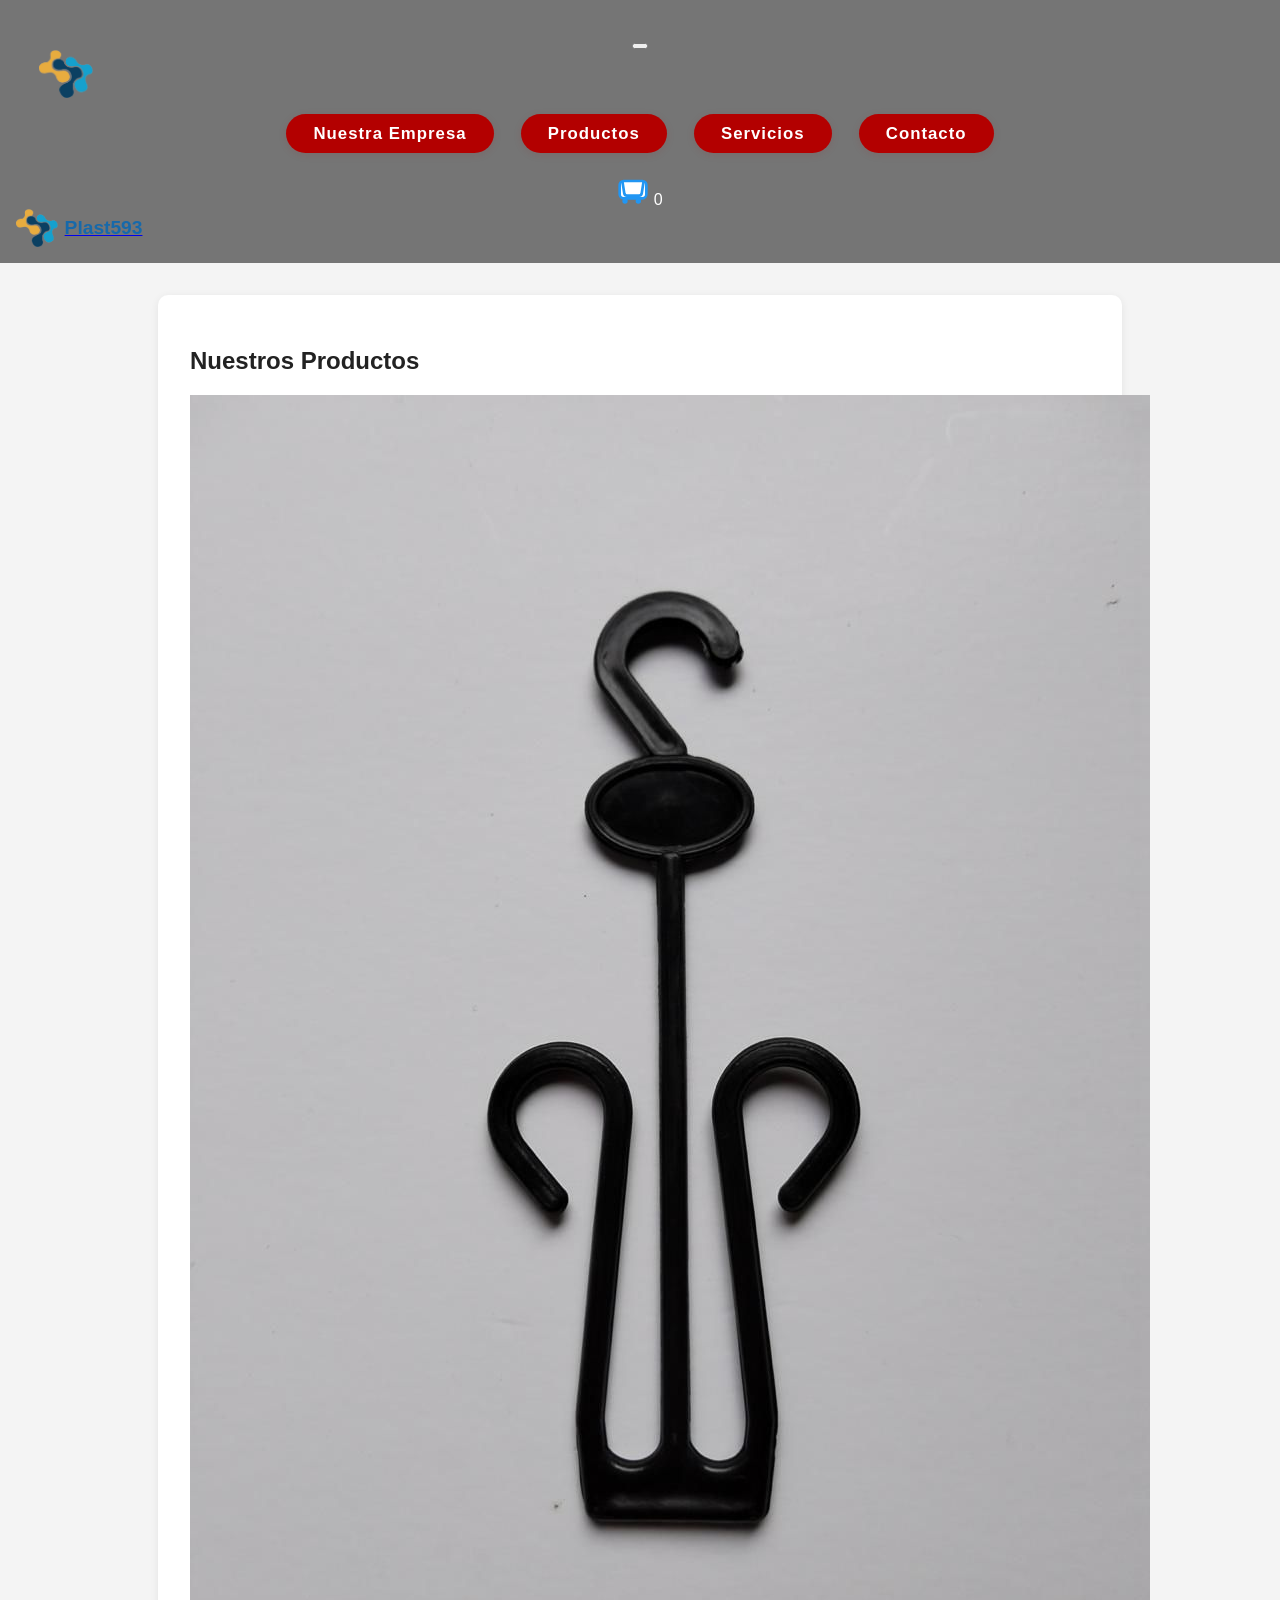
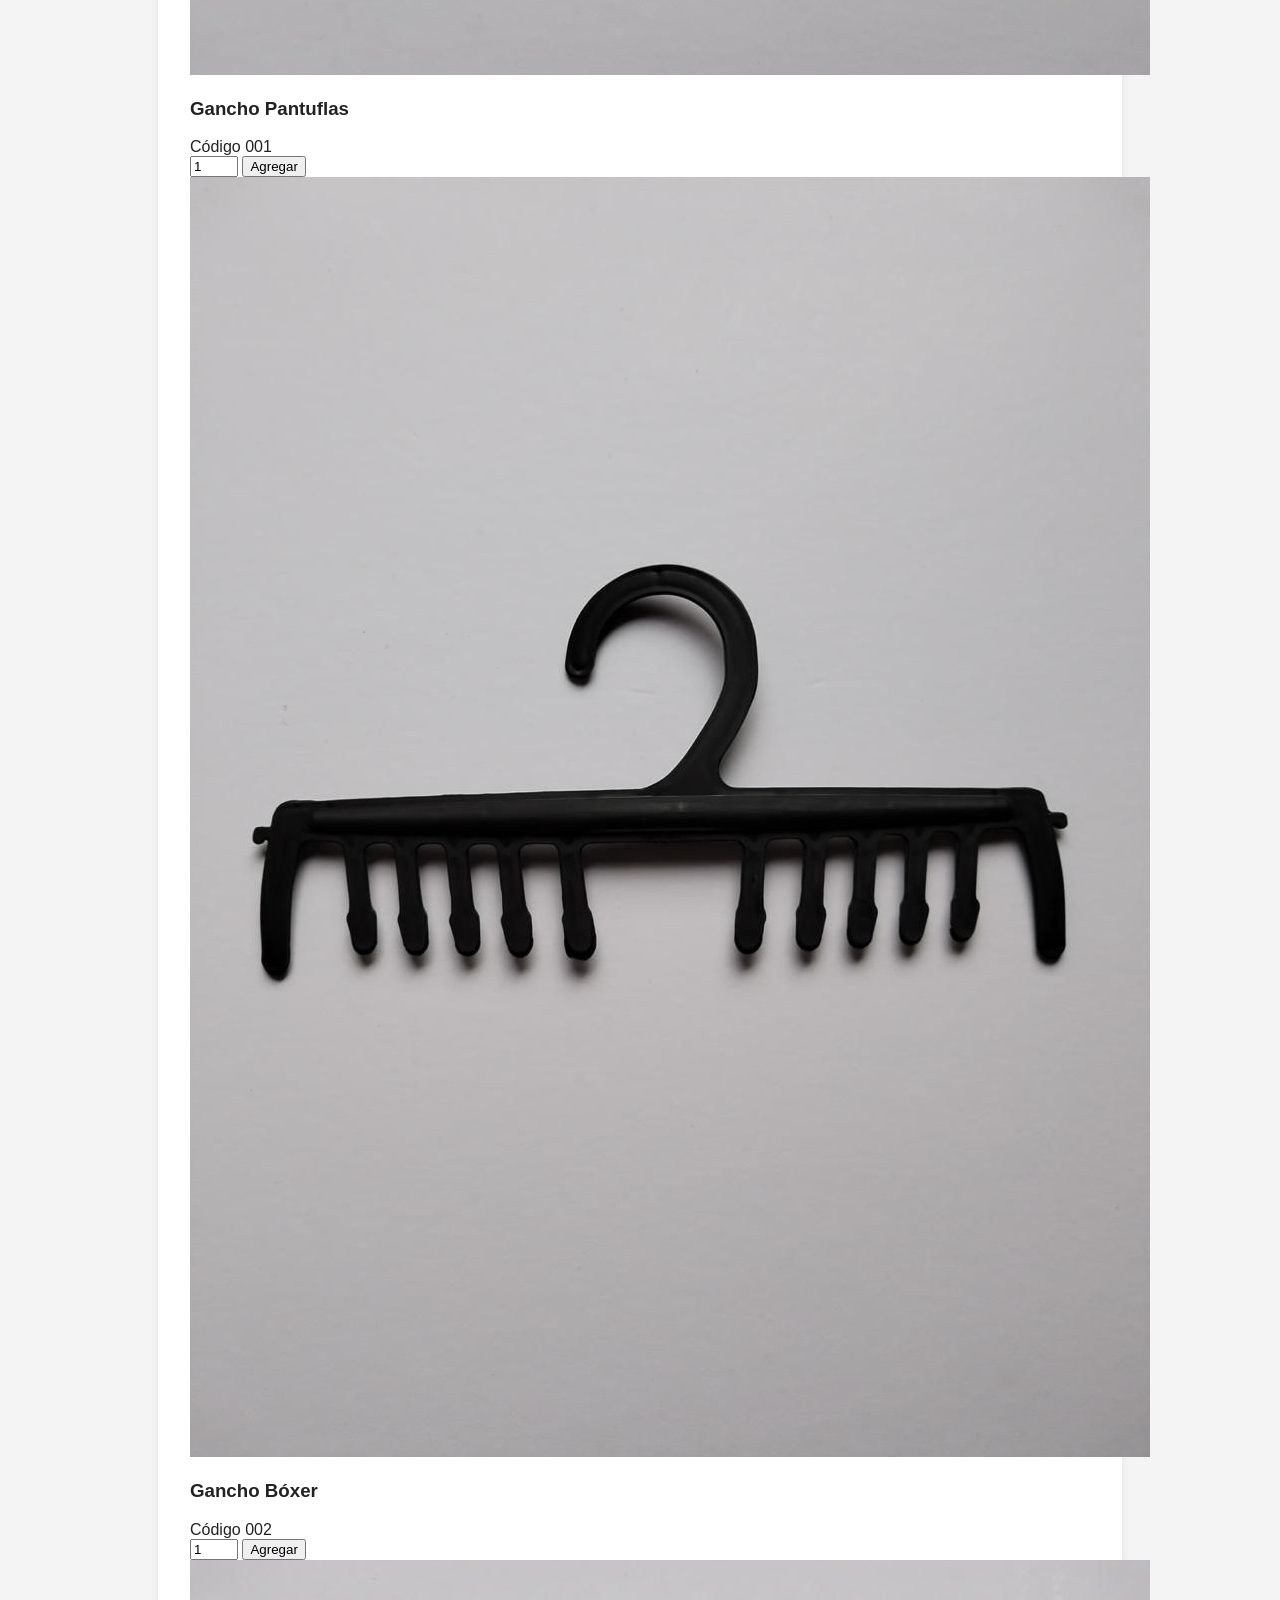
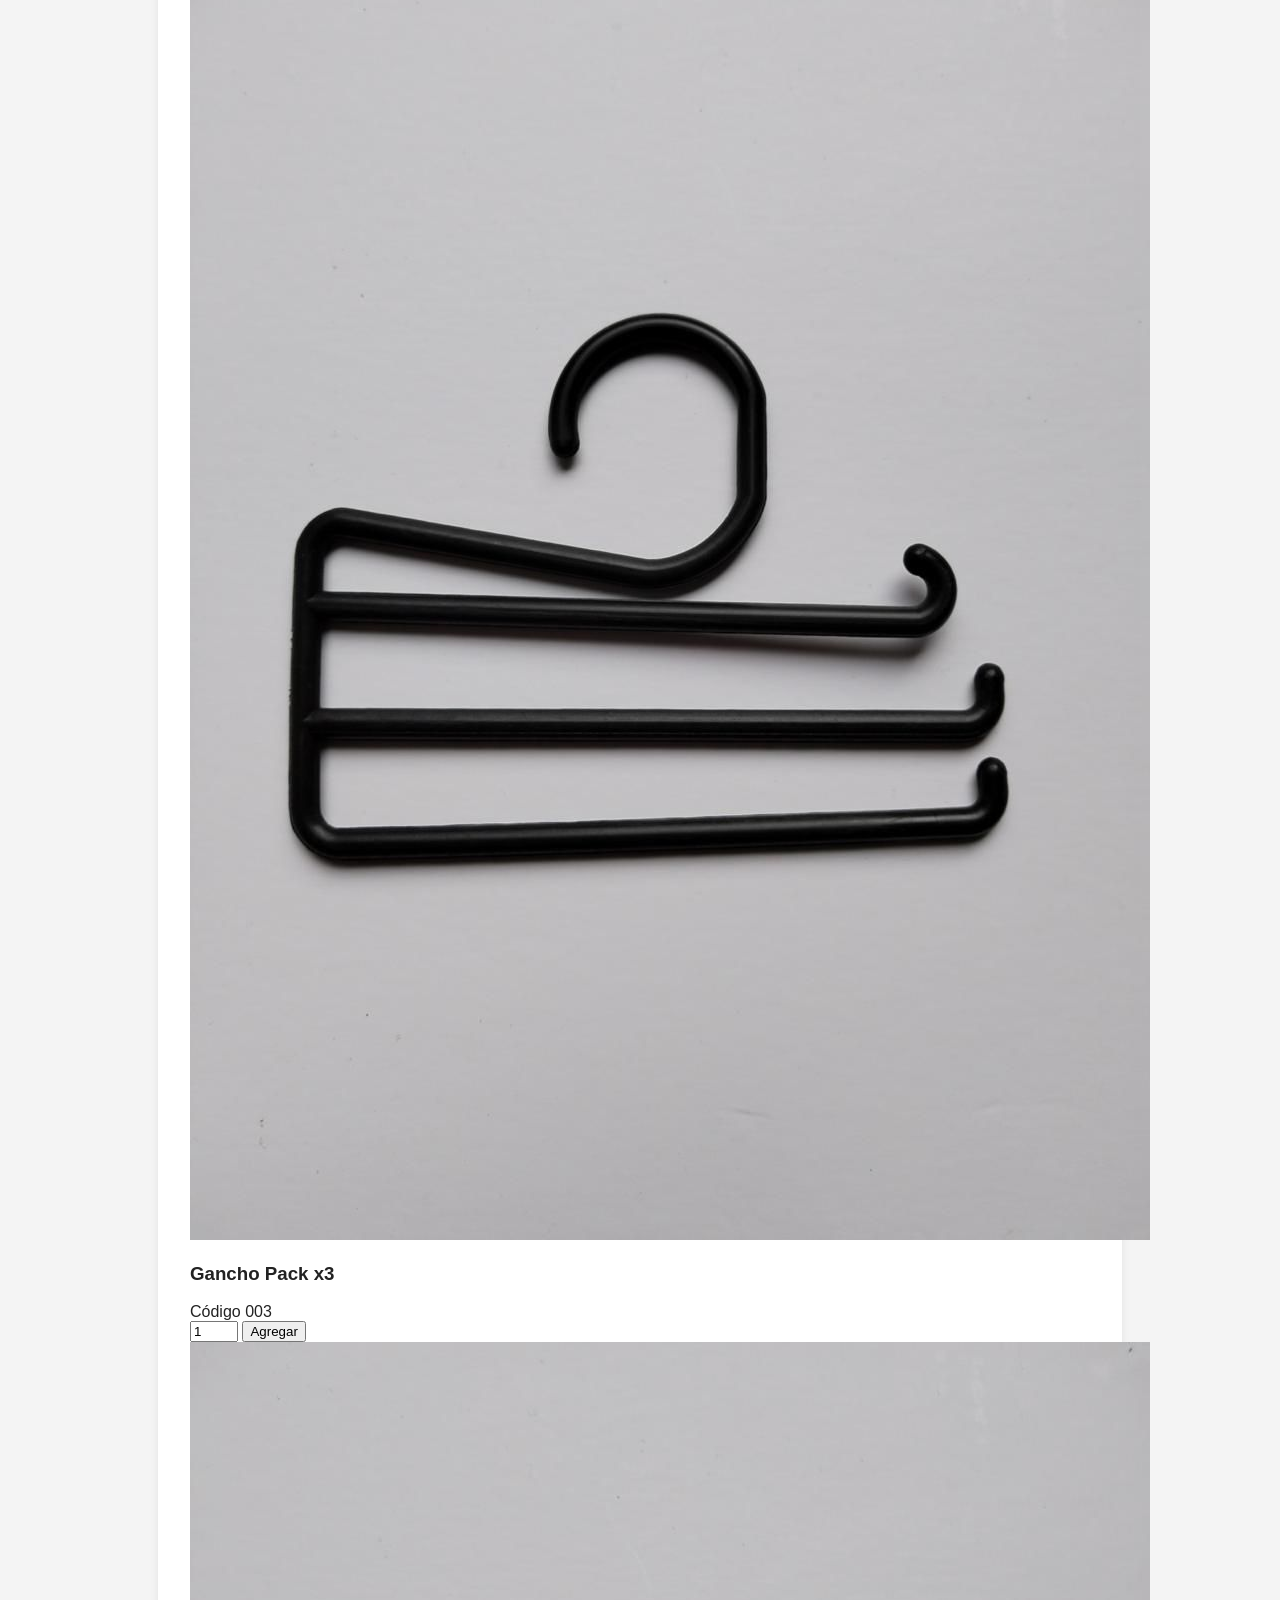
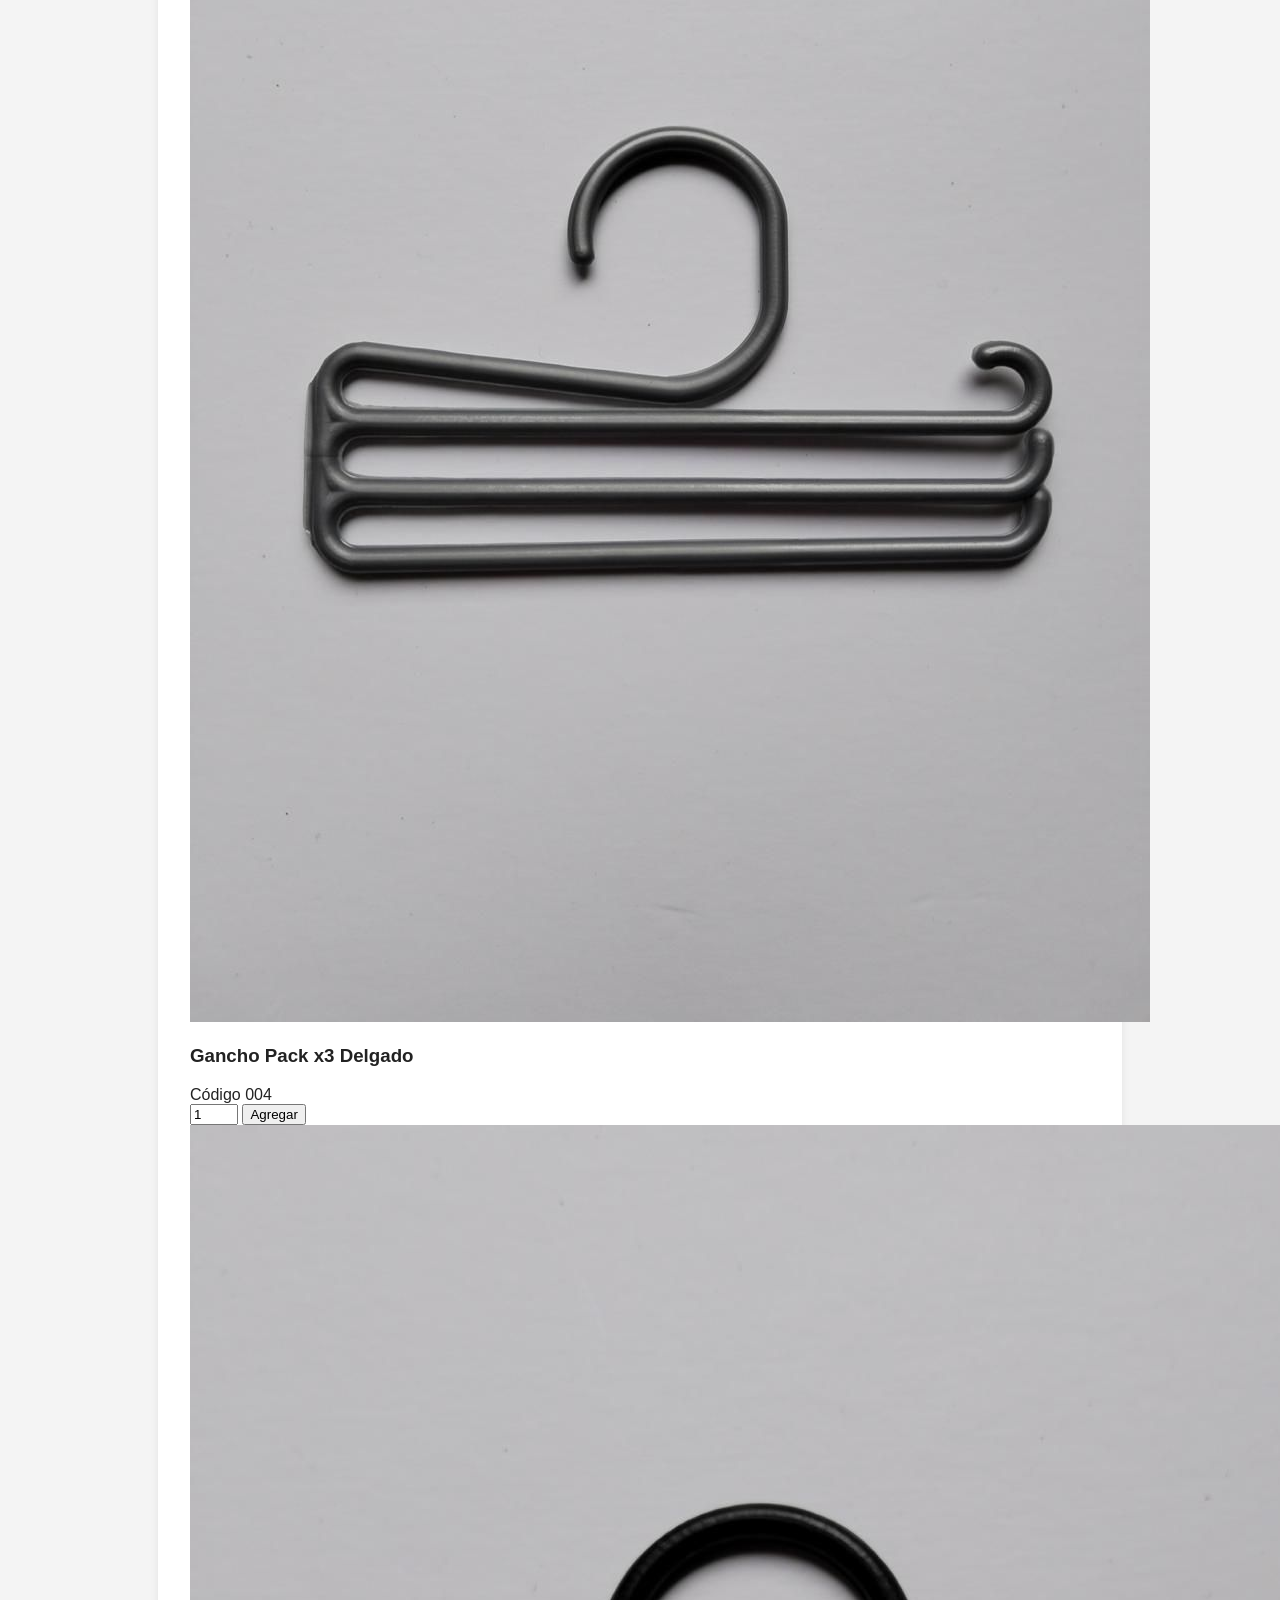
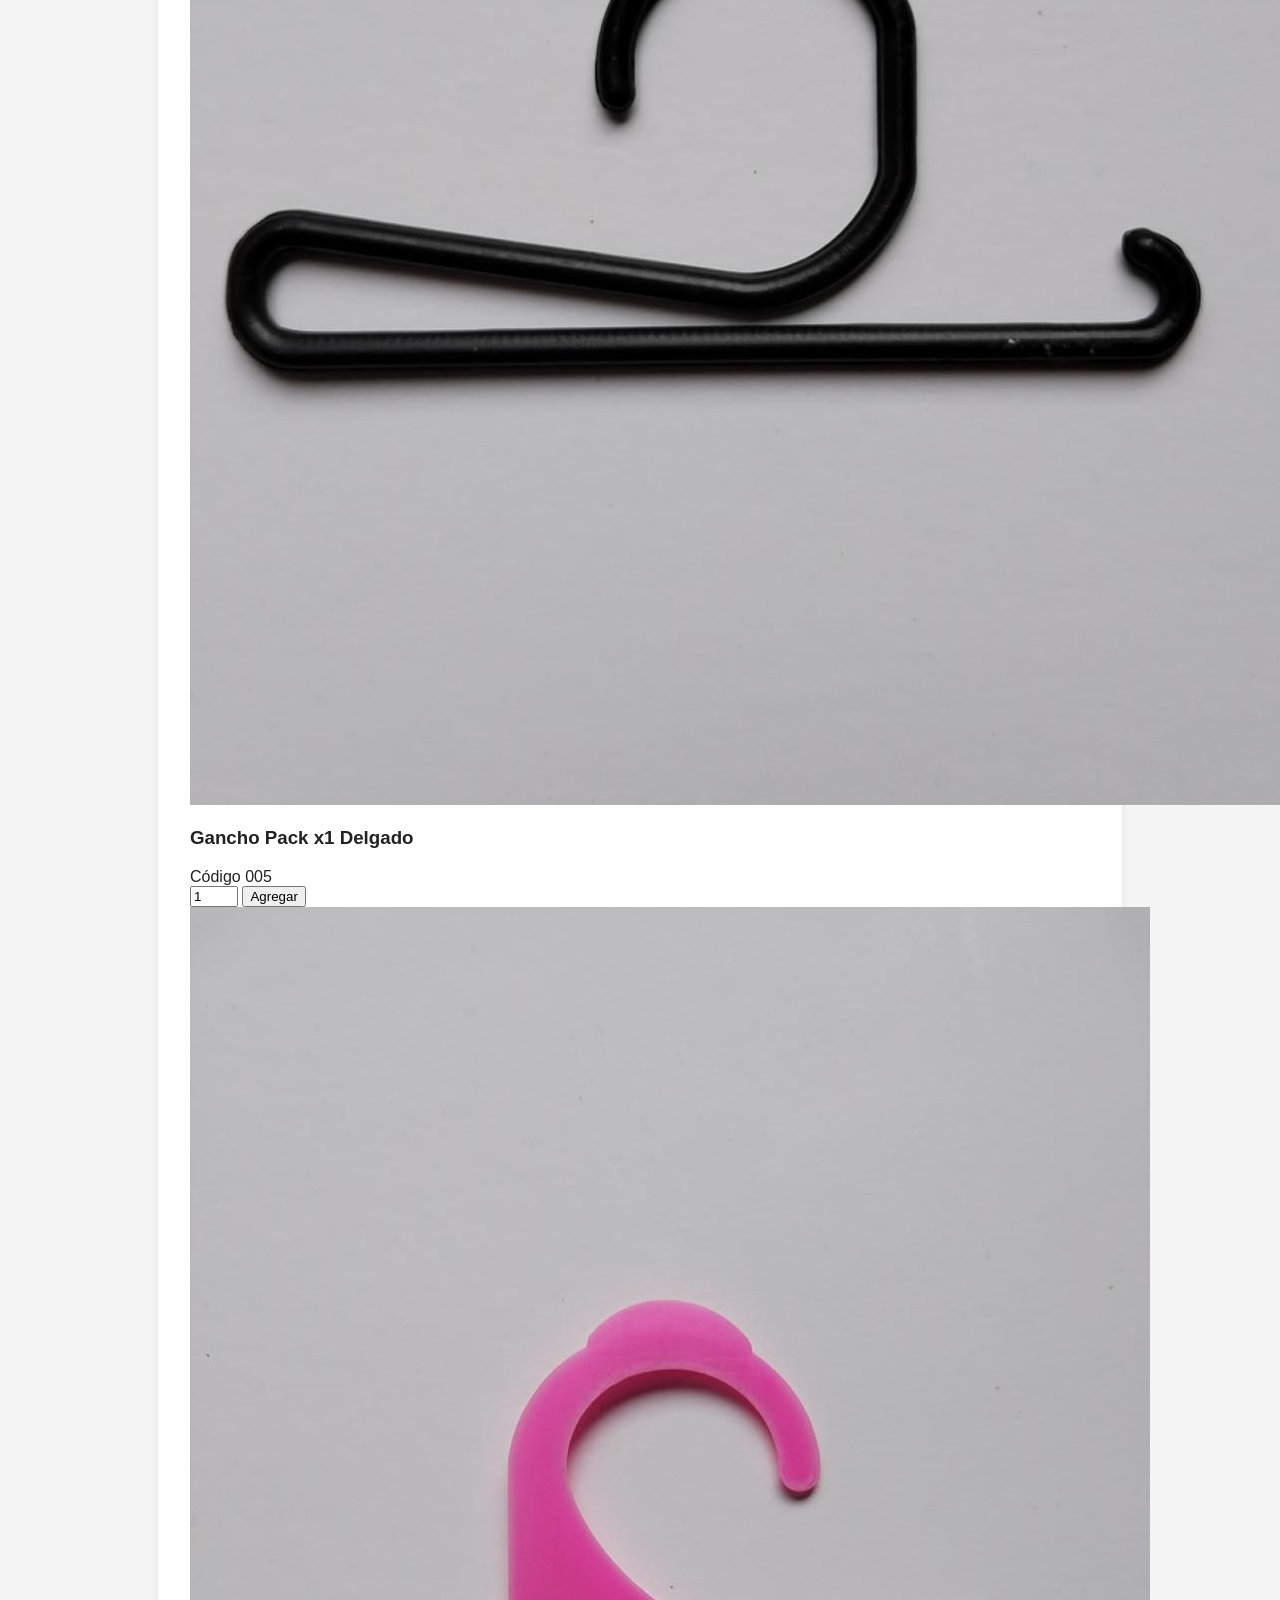
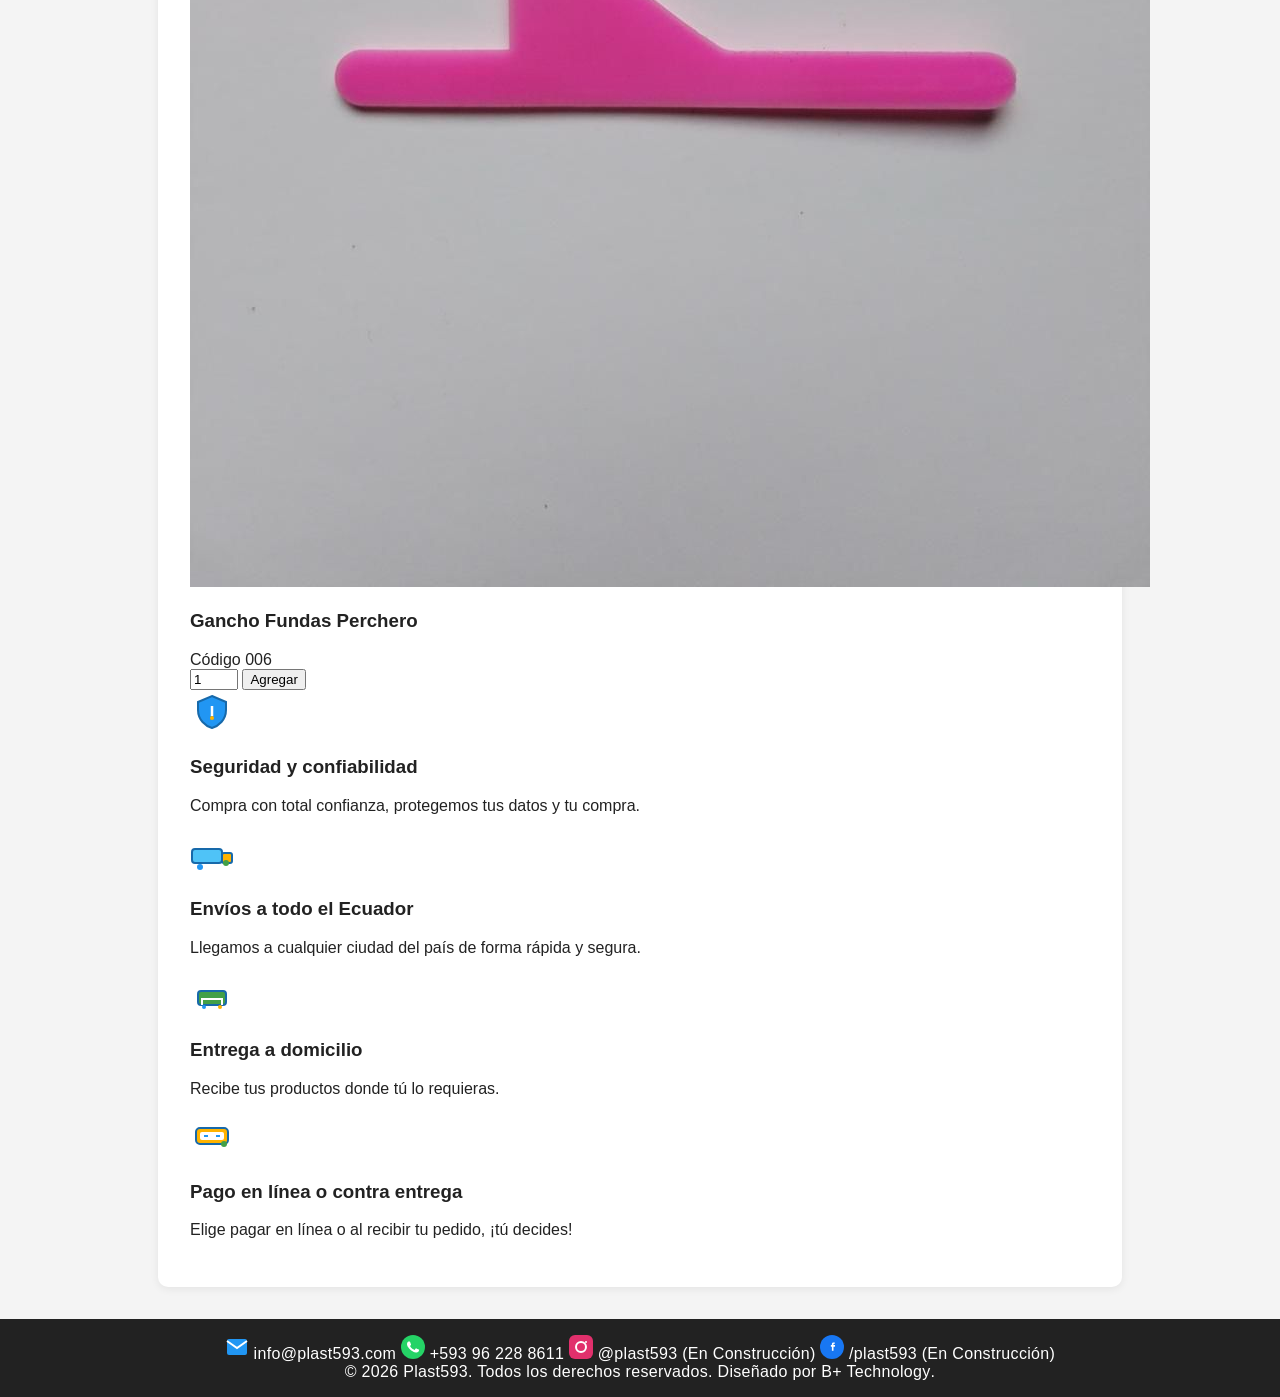
<file: productos.html>
<!DOCTYPE html>
<html lang="es">
<head>
	<meta charset="UTF-8">
	<meta name="viewport" content="width=device-width, initial-scale=1.0">
	<meta name="description" content="Catálogo de productos Plast593: ganchos, artículos para el hogar e industria, plásticos de alta calidad en Ecuador." />
	<meta name="keywords" content="productos, catálogo, Plast593, ganchos, plásticos, hogar, industria, Ecuador, venta de plásticos" />
	<meta name="author" content="Plast593">
	<link rel="canonical" href="https://plast593.com/productos.html" />
	<meta property="og:title" content="Productos Plast593 - Catálogo de Plásticos" />
	<meta property="og:description" content="Descubre nuestro catálogo de productos plásticos de alta calidad para hogar e industria en Ecuador." />
	<meta property="og:type" content="website" />
	<meta property="og:url" content="https://plast593.com/productos.html" />
	<meta property="og:image" content="https://plast593.com/images/logo.png" />
	<meta property="og:locale" content="es_EC" />
	<meta name="robots" content="index, follow">
	<title>Nuestros Productos - Plast593</title>
	<link rel="stylesheet" href="styles.css">
</head>
<body>
    <header class="header" role="banner">
		<div class="header-flex">
			<!-- Botón menú hamburguesa solo móvil -->
			<button id="hamburguesa-btn" class="hamburguesa-btn" aria-label="Abrir menú hamburguesa" aria-controls="nav-principal" aria-expanded="false">
				<span class="hamburguesa-bar"></span>
				<span class="hamburguesa-bar"></span>
				<span class="hamburguesa-bar"></span>
			</button>
			</body>
			<script>
			// Menú hamburguesa funcionalidad básica
			document.addEventListener('DOMContentLoaded', function() {
				const hamburguesaBtn = document.getElementById('hamburguesa-btn');
				const nav = document.getElementById('nav-principal');
				if (!hamburguesaBtn || !nav) return;
				hamburguesaBtn.addEventListener('click', function() {
					nav.classList.toggle('nav-abierto');
					hamburguesaBtn.classList.toggle('activo');
				});
			});
			</script>
			   <a href="/" class="logo" aria-label="Inicio Plast593" style="display:flex;align-items:center;justify-content:center;gap:0.5rem;text-decoration:none;">
				   <img src="images/logo.png" alt="Logo Plast593" class="logo-img" style="height:48px;width:auto;display:block;margin:0 auto;cursor:pointer;" />
			   </a>
			<nav class="nav" id="nav-principal" role="navigation" aria-label="Menú principal">
				<a href="acerca.html" aria-label="Acerca de Plast593">Nuestra Empresa</a>
				   <a href="productos.html" aria-label="Ver nuestros productos">Productos</a>
				   <a href="servicios.html" aria-label="Ver servicios">Servicios</a>
				   <a href="contacto.html" aria-label="Contacto">Contacto</a>
			</nav>
			<div class="carrito-icono" id="carrito-icono" title="Ver carrito" role="button" tabindex="0" aria-label="Ver carrito de compras">
				<svg width="32" height="32" viewBox="0 0 24 24" fill="none" xmlns="http://www.w3.org/2000/svg" aria-hidden="true" focusable="false">
					<rect x="2" y="6" width="20" height="13" rx="3" fill="#fff" stroke="#2196f3" stroke-width="2"/>
					<path d="M6 19a2 2 0 1 0 0 4 2 2 0 0 0 0-4zm10 0a2 2 0 1 0 0 4 2 2 0 0 0 0-4z" fill="#2196f3"/>
					<path d="M4 6l1.5 9.5a2 2 0 0 0 2 1.5h9a2 2 0 0 0 2-1.5L20 6" stroke="#2196f3" stroke-width="2" fill="none"/>
				</svg>
				<span class="carrito-contador" id="carrito-contador" aria-live="polite">0</span>
			</div>
			<!-- Menú móvil solo visible en móvil --></span>
	   <a href="/" id="menu-movil-btn" class="menu-movil-btn" aria-label="Inicio Plast593" style="display:flex;align-items:center;gap:0.4rem;">
		   <img src="images/logo.png" alt="Logo Plast593" class="logo-movil-btn-img" style="height:38px;width:auto;display:block;" />
		   <span class="logo-movil-texto" style="font-weight:700;font-size:1.2rem;color:#1769aa;">Plast593</span>
	   </a>
		</div>
	</header>
       <main>
	       <section id="productos" class="productos">
		       <h2>Nuestros Productos</h2>
		       <div class="productos-lista" id="productos-lista" role="list">
				   <!-- Aquí se insertarán las tarjetas de productos con JS -->
			   </div>
		   </section>

		   <!-- Banner de información y beneficios duplicado -->
		   <section class="info-banner-cards">
			   <div class="banner-info">
			   </div>
			   <div class="cards-beneficios">
				   <div class="beneficio-card">
					   <div class="icono-beneficio" aria-hidden="true">
						   <!-- Icono escudo seguridad -->
						   <svg width="44" height="44" viewBox="0 0 44 44" fill="none"><path d="M22 6l14 6v8c0 10-7.5 16-14 18-6.5-2-14-8-14-18V12l14-6z" fill="#2196f3" stroke="#1769aa" stroke-width="2"/><path d="M22 16v10" stroke="#fff" stroke-width="2.5"/><circle cx="22" cy="28" r="2" fill="#ffb300"/></svg>
					   </div>
					   <h3>Seguridad y confiabilidad</h3>
					   <p>Compra con total confianza, protegemos tus datos y tu compra.</p>
				   </div>
				   <div class="beneficio-card">
					   <div class="icono-beneficio" aria-hidden="true">
						   <!-- Icono camión de envíos -->
						   <svg width="44" height="44" viewBox="0 0 44 44" fill="none"><rect x="2" y="18" width="30" height="14" rx="3" fill="#4fc3f7" stroke="#1769aa" stroke-width="2"/><rect x="32" y="22" width="10" height="10" rx="2" fill="#ffb300" stroke="#1769aa" stroke-width="2"/><circle cx="10" cy="36" r="3" fill="#2196f3"/><circle cx="36" cy="32" r="3" fill="#43a047"/></svg>
					   </div>
					   <h3>Envíos a todo el Ecuador</h3>
					   <p>Llegamos a cualquier ciudad del país de forma rápida y segura.</p>
				   </div>
				   <div class="beneficio-card">
					   <div class="icono-beneficio" aria-hidden="true">
						   <!-- Icono entrega a domicilio -->
						   <svg width="44" height="44" viewBox="0 0 44 44" fill="none"><rect x="8" y="18" width="28" height="14" rx="3" fill="#43a047" stroke="#1769aa" stroke-width="2"/><path d="M12 32v-6h20v6" stroke="#fff" stroke-width="2"/><circle cx="14" cy="34" r="2" fill="#2196f3"/><circle cx="30" cy="34" r="2" fill="#ffb300"/></svg>
					   </div>
					   <h3>Entrega a domicilio</h3>
					   <p>Recibe tus productos donde tú lo requieras.</p>
				   </div>
				   <div class="beneficio-card">
					   <div class="icono-beneficio" aria-hidden="true">
						   <!-- Icono pago en línea o contra entrega -->
						   <svg width="44" height="44" viewBox="0 0 44 44" fill="none"><rect x="6" y="14" width="32" height="16" rx="4" fill="#ffb300" stroke="#1769aa" stroke-width="2"/><rect x="10" y="18" width="24" height="8" rx="2" fill="#fff"/><path d="M14 22h4m8 0h4" stroke="#2196f3" stroke-width="2"/><circle cx="34" cy="30" r="3" fill="#43a047"/></svg>
					   </div>
					   <h3>Pago en línea o contra entrega</h3>
					   <p>Elige pagar en línea o al recibir tu pedido, ¡tú decides!</p>
				   </div>
			   </div>
		   </section>
		<!-- Modal Carrito -->
		<div class="modal-carrito" id="modal-carrito" tabindex="-1" aria-modal="true" role="dialog" style="display:none;">
			<div class="modal-carrito-bg" id="modal-carrito-bg"></div>
			<div class="modal-carrito-contenido" id="modal-carrito-contenido">
				<button class="cerrar-modal" id="cerrar-modal-carrito" aria-label="Cerrar carrito">&times;</button>
				<h2>Carrito de Compras</h2>
				<div id="carrito-lista"></div>
				<button id="procesar-carrito" style="margin-top:1rem;">Procesar pedido</button>
			</div>
		</div>
		<!-- Modal Formulario de Envío -->
		<!-- Título fuera del modal eliminado para evitar confusión visual -->
		<div class="modal-formulario" id="modal-formulario" tabindex="-1" aria-modal="true" role="dialog" style="display:none;">
			<div class="modal-formulario-bg" id="modal-formulario-bg"></div>
			<div class="modal-formulario-contenido" id="modal-formulario-contenido">
				<button class="cerrar-modal" id="cerrar-modal-formulario" aria-label="Cerrar formulario">&times;</button>
				<h2 style="text-align:center;margin-bottom:1.2rem;font-size:1.5rem;color:#2196f3;font-family:'Montserrat',sans-serif;font-weight:700;">Formulario de Envío</h2>
				<h3 style="text-align:center;margin-bottom:1.5rem;font-size:1.35rem;color:#ffb300;font-family:'Montserrat',sans-serif;font-weight:700;letter-spacing:0.02em;">Datos de Envío</h3>
							<form id="form-envio">
					<input type="text" name="nombre" placeholder="Nombre" required><br>
					<input type="text" name="apellido" placeholder="Apellido" required><br>
					<input type="text" name="telefono" placeholder="Teléfono" required><br>
					<input type="email" name="correo" placeholder="Correo" required><br>
					<input type="text" name="direccion" placeholder="Dirección" required><br>
					<select name="pago" required>
						<option value="">Método de pago</option>
						<option value="Efectivo">Efectivo</option>
						<option value="Transferencia">Transferencia</option>
					</select><br>
					<button type="submit">Enviar pedido</button>
				</form>
			</div>
		</div>
	       </section>
		</main>
	
<footer class="footer" id="contacto" role="contentinfo">
		<div class="footer-redes">
			<a href="mailto:info@plast593.com" title="Correo" class="footer-icon" aria-label="Enviar correo a info@plast593.com">
				<svg width="24" height="24" viewBox="0 0 24 24" fill="none" aria-hidden="true"><path d="M2 6a2 2 0 0 1 2-2h16a2 2 0 0 1 2 2v12a2 2 0 0 1-2 2H4a2 2 0 0 1-2-2V6z" fill="#2196f3"/><path d="M22 6l-10 7L2 6" stroke="#fff" stroke-width="2"/></svg>
				<span style="font-family:'Montserrat',sans-serif;font-weight:400;font-size:1rem;letter-spacing:0.02em;">info@plast593.com</span>
			</a>
			<a href="https://wa.me/593962288611" target="_blank" title="WhatsApp" class="footer-icon" aria-label="Contactar por WhatsApp">
				<svg width="24" height="24" viewBox="0 0 24 24" fill="none" aria-hidden="true"><circle cx="12" cy="12" r="12" fill="#25D366"/><path d="M17.472 14.382c-.297-.149-1.758-.867-2.03-.967-.273-.099-.472-.148-.67.15-.198.297-.767.967-.94 1.166-.173.198-.347.223-.644.075-.297-.149-1.255-.463-2.39-1.475-.883-.788-1.48-1.761-1.653-2.059-.173-.297-.018-.458.13-.606.134-.133.298-.347.446-.52.149-.174.198-.298.298-.497.099-.198.05-.372-.025-.521-.075-.149-.67-1.612-.916-2.207-.242-.579-.487-.5-.67-.51-.173-.008-.372-.01-.571-.01-.198 0-.52.075-.792.372-.272.297-1.04 1.016-1.04 2.479 0 1.462 1.065 2.875 1.213 3.075.149.198 2.099 3.205 5.077 4.369.711.306 1.263.489 1.695.625.712.227 1.36.195 1.872.118.571-.085 1.758-.719 2.007-1.413.248-.694.248-1.289.173-1.413-.075-.124-.272-.198-.57-.347z" fill="#fff"/></svg>
				<span style="font-family:'Montserrat',sans-serif;font-weight:400;font-size:1rem;letter-spacing:0.02em;">+593 96 228 8611</span>
			</a>
			<a href="https://instagram.com/plast593_ecuador" target="_blank" title="Instagram" class="footer-icon" aria-label="Instagram Plast593">
				<svg width="24" height="24" viewBox="0 0 24 24" fill="none" aria-hidden="true"><rect width="24" height="24" rx="6" fill="#E1306C"/><circle cx="12" cy="12" r="5" stroke="#fff" stroke-width="2"/><rect x="16" y="6" width="2" height="2" rx="1" fill="#fff"/></svg>
				<span style="font-family:'Montserrat',sans-serif;font-weight:400;font-size:1rem;letter-spacing:0.02em;">@plast593 (En Construcción)</span>
			</a>
			<a href="https://facebook.com/plast593" target="_blank" title="Facebook" class="footer-icon" aria-label="Facebook Plast593">
				<svg width="24" height="24" viewBox="0 0 24 24" fill="none" aria-hidden="true"><circle cx="12" cy="12" r="12" fill="#1877F3"/><path d="M15.117 8.667h-1.284c-.158 0-.333.208-.333.367v1.033h1.617l-.208 1.617h-1.409v4.05h-1.617v-4.05h-1.033v-1.617h1.033v-.95c0-1.033.617-1.617 1.617-1.617h1.284v1.117z" fill="#fff"/></svg>
				<span style="font-family:'Montserrat',sans-serif;font-weight:400;font-size:1rem;letter-spacing:0.02em;">/plast593 (En Construcción)</span>
			</a>
		</div>
		<div>
			<span style="font-family:'Montserrat',sans-serif;font-weight:400;font-size:1rem;letter-spacing:0.02em;">&copy; 2026 Plast593. Todos los derechos reservados. Diseñado por <a href="https://bplustc.netlify.app/" target="_blank" style="color:#fff;text-decoration:none;">B+ Technology</a>.</span>
		</div>
	</footer>

<script src="scripts.js"></script>
<script>
	// Ejecutar renderProductos al cargar la página de productos
	document.addEventListener('DOMContentLoaded', function() {
		if (typeof renderProductos === 'function') {
			// Buscar el contenedor correcto
			window.productosLista = document.getElementById('productos-lista');
			renderProductos();
		}
	});
</script>
</body>
</html>
</file>
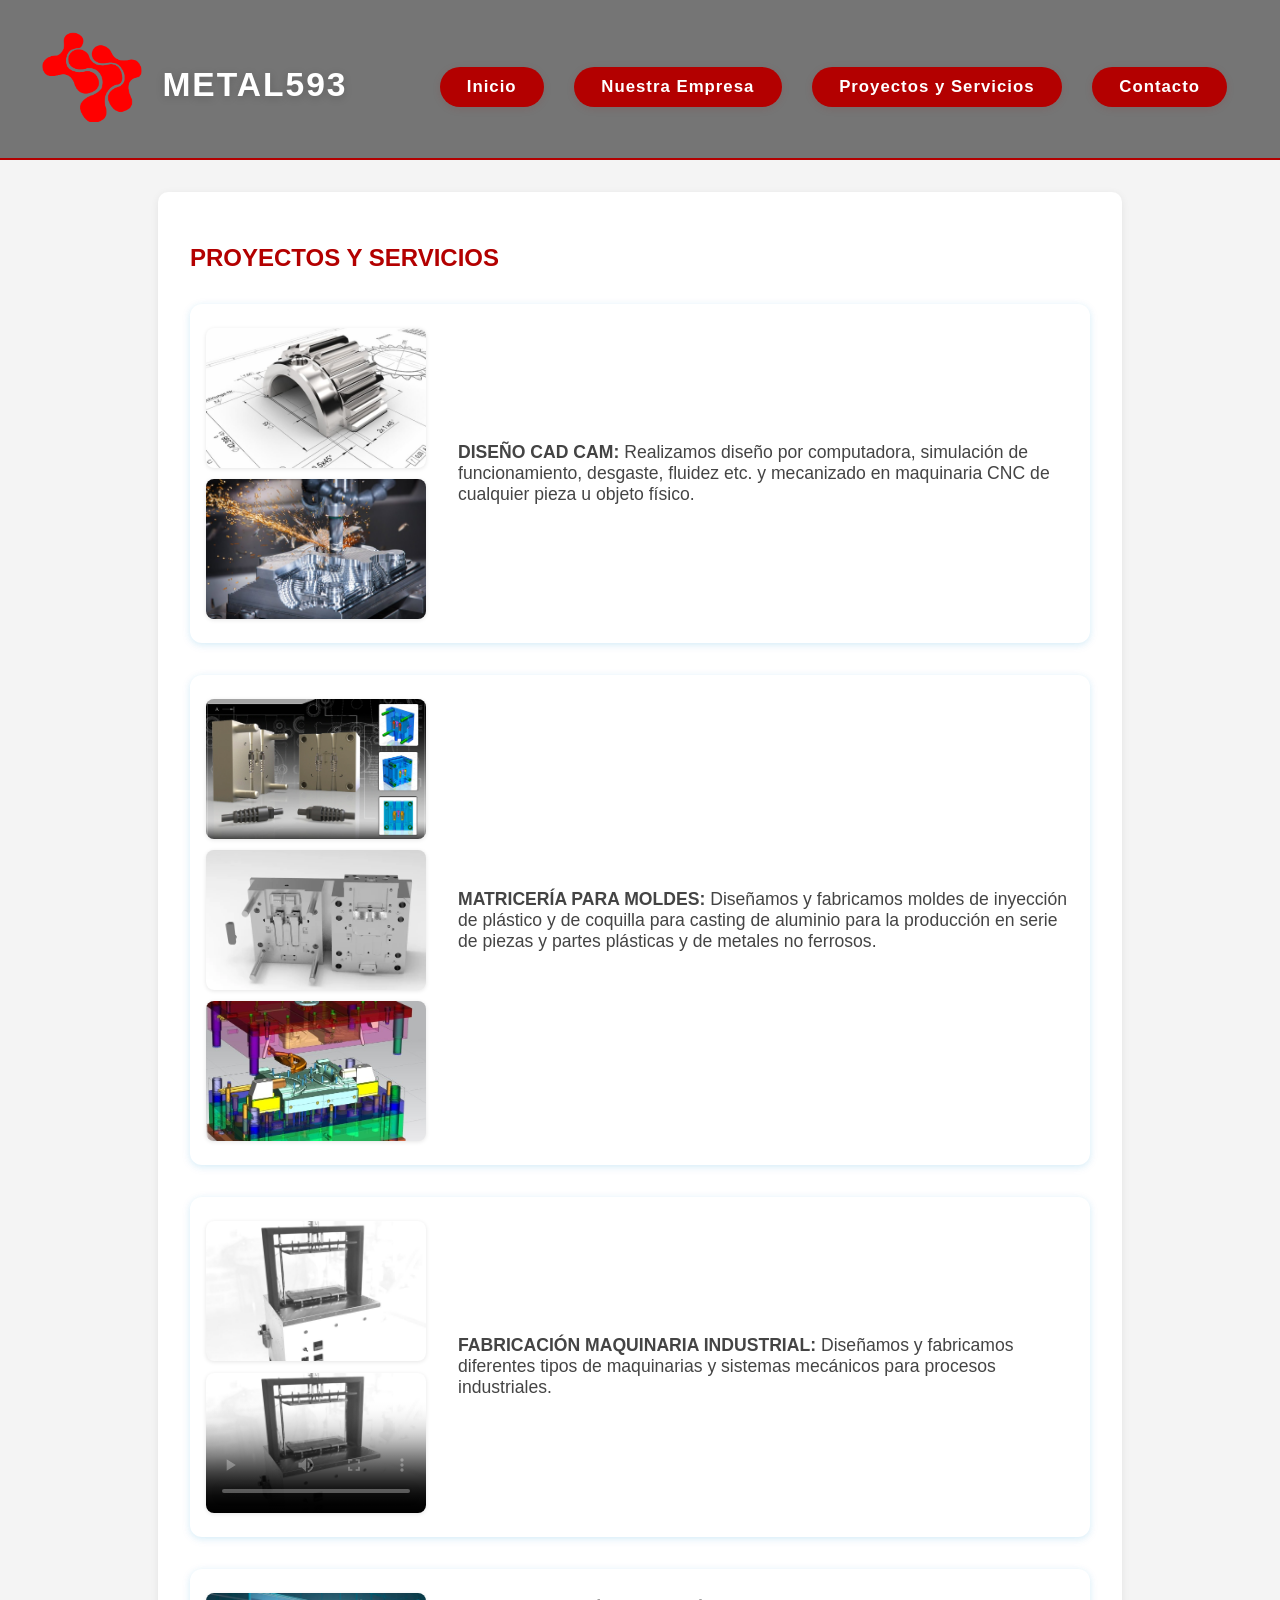
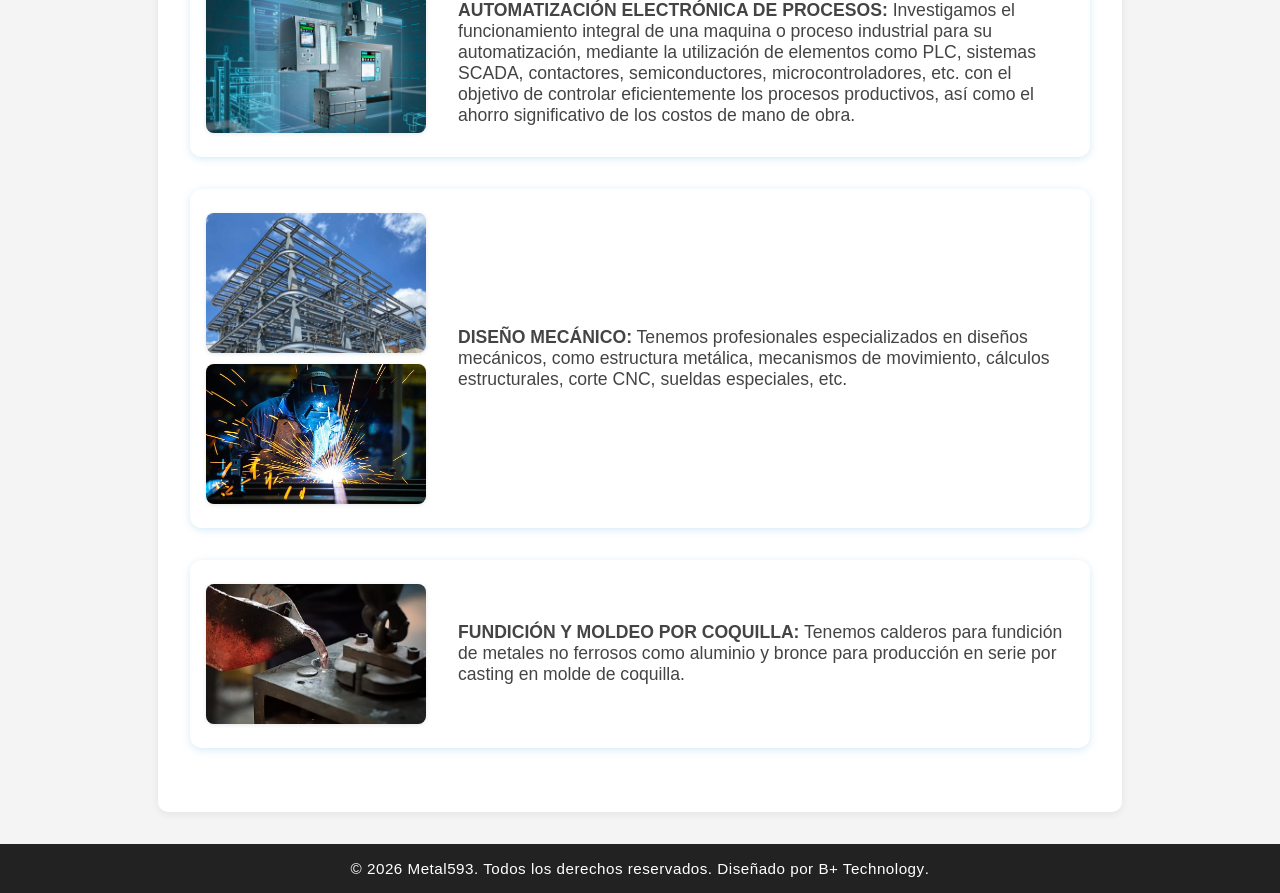
<file: proyectos-servicios.html>
<!DOCTYPE html>
<html lang="es">
<head>
    <meta charset="UTF-8">
    <link rel="icon" type="image/x-icon" href="images/favicon.png">
    <meta name="viewport" content="width=device-width, initial-scale=1.0">
    <title>Proyectos y Servicios - Metal593</title>
    <link rel="stylesheet" href="styles.css">
</head>
<body>
    <header class="header header-inicio">
        <div class="header-content">
            <div class="logo-titulo">
                <a href="index.html" class="logo-link" aria-label="Ir al inicio">
                    <img src="images/logo-mtl.png" alt="Logo Metal593" class="logo logo-rojo">
                </a>
                <span class="titulo-blanco header-titulo">METAL593</span>
            </div>
            <nav class="nav nav-inicio" id="mainNav">
                <a href="index.html">Inicio</a>
                <a href="nuestra-empresa.html">Nuestra Empresa</a>
                <a href="proyectos-servicios.html">Proyectos y Servicios</a>
                <a href="contacto.html">Contacto</a>
            </nav>
            <button class="hamburger" id="hamburgerBtn" aria-label="Abrir menú">
                <span></span><span></span><span></span>
            </button>
        </div>
    </header>
    <main>
        <section class="descripcion">
            <h2>PROYECTOS Y SERVICIOS</h2>
            <div class="servicio">
                <div class="servicio-imgs">
                    <img src="images/1.jpg.jpeg" alt="Diseño CAD CAM">
                    <img src="images/1.1.jpg.jpeg" alt="Diseño CAD CAM 2">
                </div>
                <p><strong>DISEÑO CAD CAM:</strong> Realizamos diseño por computadora, simulación de funcionamiento, desgaste, fluidez etc. y mecanizado en maquinaria CNC de cualquier pieza u objeto físico.</p>
            </div>
            <div class="servicio">
                <div class="servicio-imgs">
                    <img src="images/2.webp" alt="Matricería para moldes">
                    <img src="images/2.1.webp" alt="Matricería para moldes 2">
                    <img src="images/2.2.jpg.jpeg" alt="Matricería para moldes 3">
                </div>
                <p><strong>MATRICERÍA PARA MOLDES:</strong> Diseñamos y fabricamos moldes de inyección de plástico y de coquilla para casting de aluminio para la producción en serie de piezas y partes plásticas y de metales no ferrosos.</p>
            </div>
            <div class="servicio">
                <div class="servicio-imgs">
                    <img src="images/3.jpeg" alt="Fabricación maquinaria industrial">
                    <video src="images/3.1.mp4" controls poster="images/3.jpeg" width="220"></video>
                </div>
                <p><strong>FABRICACIÓN MAQUINARIA INDUSTRIAL:</strong> Diseñamos y fabricamos diferentes tipos de maquinarias y sistemas mecánicos para procesos industriales.</p>
            </div>
            <div class="servicio">
                <div class="servicio-imgs">
                    <img src="images/4.png" alt="Automatización electrónica de procesos">
                </div>
                <p><strong>AUTOMATIZACIÓN ELECTRÓNICA DE PROCESOS:</strong> Investigamos el funcionamiento integral de una maquina o proceso industrial para su automatización, mediante la utilización de elementos como PLC, sistemas SCADA, contactores, semiconductores, microcontroladores, etc. con el objetivo de controlar eficientemente los procesos productivos, así como el ahorro significativo de los costos de mano de obra.</p>
            </div>
            <div class="servicio">
                <div class="servicio-imgs">
                    <img src="images/5.jpeg" alt="Diseño mecánico">
                    <img src="images/5.1.jpg.jpeg" alt="Diseño mecánico 2">
                </div>
                <p><strong>DISEÑO MECÁNICO:</strong> Tenemos profesionales especializados en diseños mecánicos, como estructura metálica, mecanismos de movimiento, cálculos estructurales, corte CNC, sueldas especiales, etc.</p>
            </div>
            <div class="servicio">
                <div class="servicio-imgs">
                    <img src="images/6.avif" alt="Fundición y moldeo por coquilla">
                </div>
                <p><strong>FUNDICIÓN Y MOLDEO POR COQUILLA:</strong> Tenemos calderos para fundición de metales no ferrosos como aluminio y bronce para producción en serie por casting en molde de coquilla.</p>
            </div>
        </section>
    </main>
    <footer class="footer">
        © 2026 Metal593. Todos los derechos reservados. Diseñado por <a href="https://bplustc.netlify.app/" target="_blank" rel="noopener">B+ Technology</a>.
    </footer>
    <script>
    // Menú hamburguesa responsive
    const hamburgerBtn = document.getElementById('hamburgerBtn');
    const mainNav = document.getElementById('mainNav');
    hamburgerBtn.addEventListener('click', function() {
        mainNav.classList.toggle('nav-open');
        hamburgerBtn.classList.toggle('is-active');
    });
    </script>
</body>
</html>
</file>
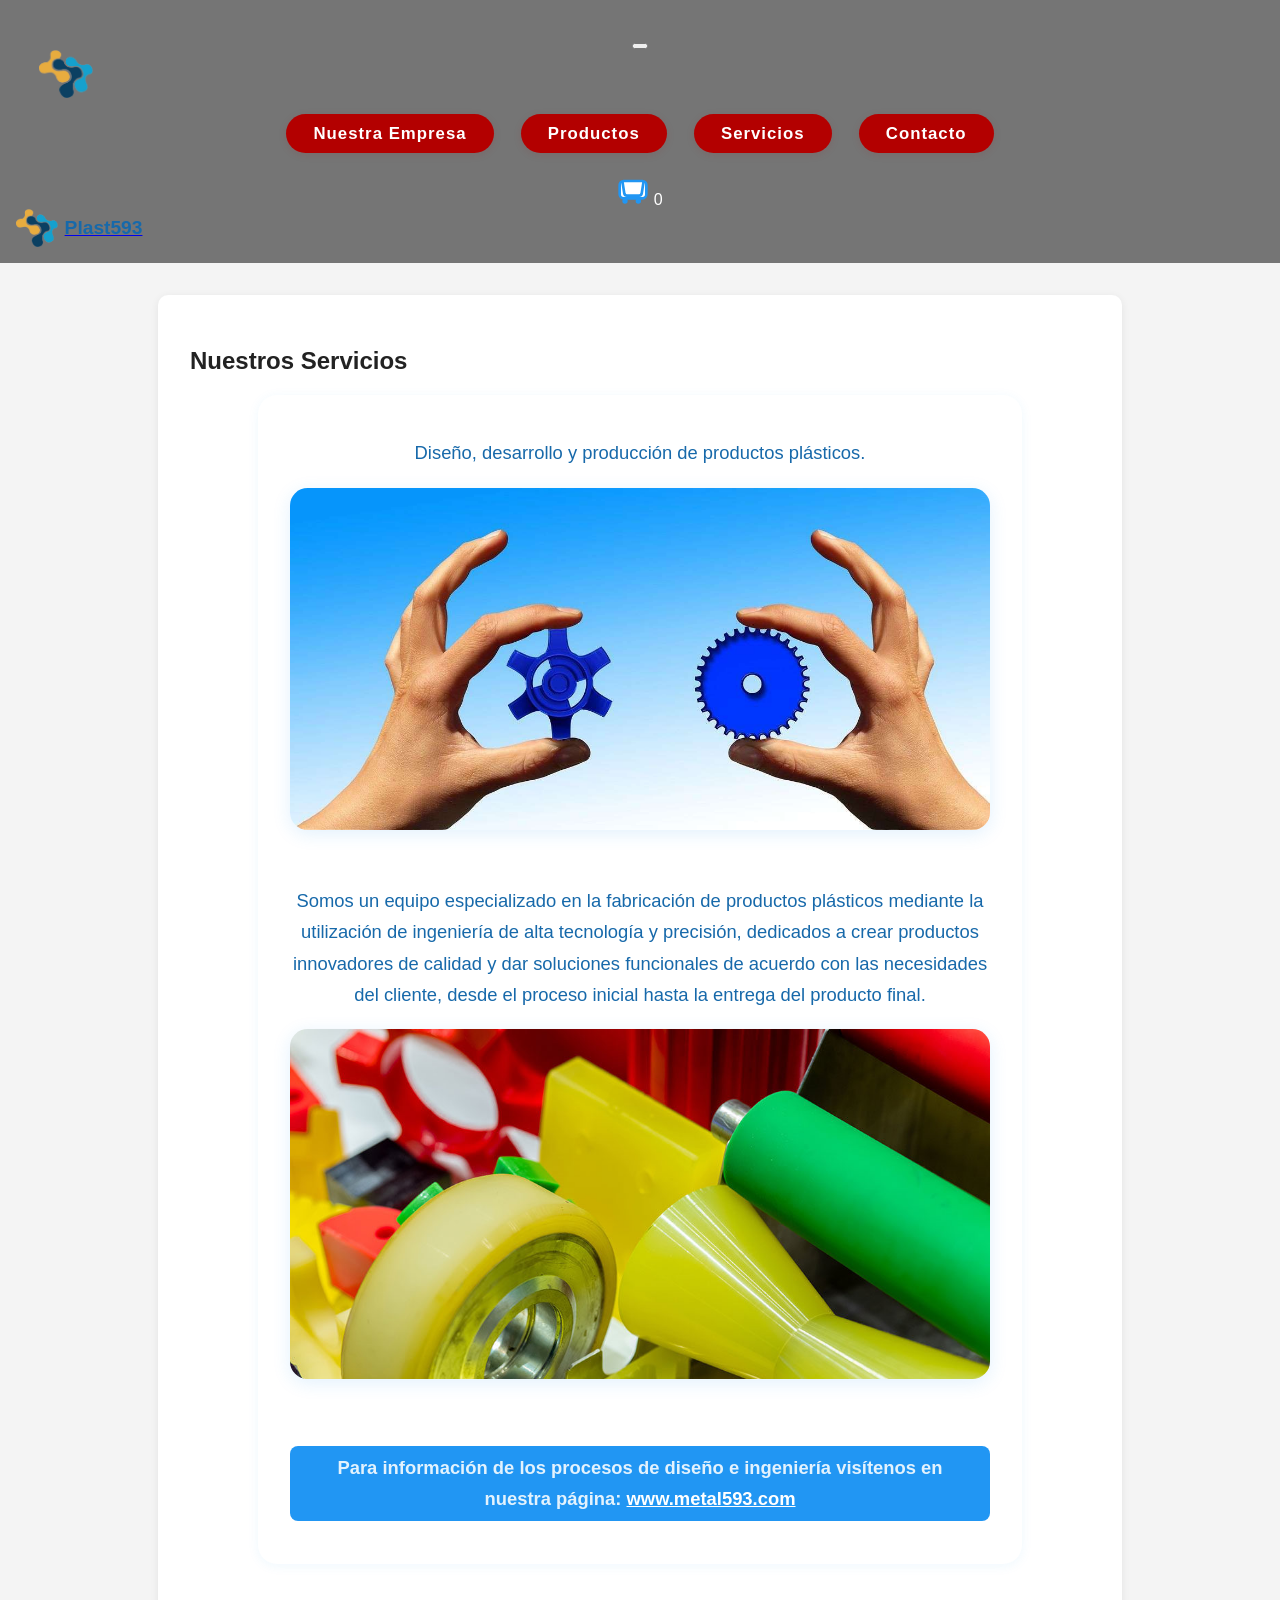
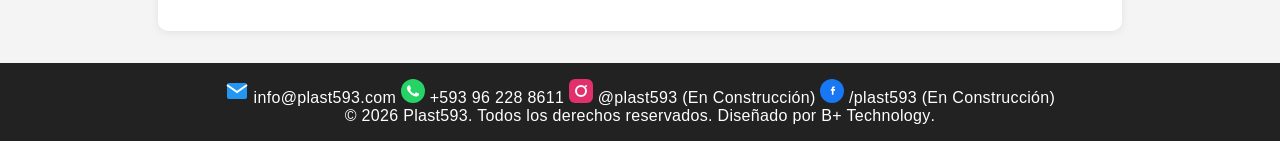
<file: servicios.html>
<!DOCTYPE html>
<html lang="es">
<head>
	<meta charset="UTF-8">
	<meta name="viewport" content="width=device-width, initial-scale=1.0">
	<meta name="description" content="Servicios de Plast593: fabricación, venta y distribución de productos plásticos en Ecuador. Atención personalizada y envíos rápidos." />
	<meta name="keywords" content="servicios, Plast593, fabricación, venta, distribución, plásticos, Ecuador, atención personalizada, envíos" />
	<meta name="author" content="Plast593">
	<link rel="canonical" href="https://plast593.com/servicios.html" />
	<meta property="og:title" content="Servicios Plast593 - Soluciones en Plásticos" />
	<meta property="og:description" content="Conoce los servicios de Plast593: fabricación, venta y distribución de productos plásticos en Ecuador." />
	<meta property="og:type" content="website" />
	<meta property="og:url" content="https://plast593.com/servicios.html" />
	<meta property="og:image" content="https://plast593.com/images/logo.png" />
	<meta property="og:locale" content="es_EC" />
	<meta name="robots" content="index, follow">
	<title>Servicios - Plast593</title>
	<link rel="stylesheet" href="styles.css">
</head>
<body>
	<header class="header" role="banner">
		<div class="header-flex">
			<!-- Botón menú hamburguesa solo móvil -->
			<button id="hamburguesa-btn" class="hamburguesa-btn" aria-label="Abrir menú hamburguesa" aria-controls="nav-principal" aria-expanded="false">
				<span class="hamburguesa-bar"></span>
				<span class="hamburguesa-bar"></span>
				<span class="hamburguesa-bar"></span>
			</button>
			</body>
			<script>
			// Menú hamburguesa funcionalidad básica
			document.addEventListener('DOMContentLoaded', function() {
				const hamburguesaBtn = document.getElementById('hamburguesa-btn');
				const nav = document.getElementById('nav-principal');
				if (!hamburguesaBtn || !nav) return;
				hamburguesaBtn.addEventListener('click', function() {
					nav.classList.toggle('nav-abierto');
					hamburguesaBtn.classList.toggle('activo');
				});
			});
			</script>
			   <a href="/" class="logo" aria-label="Inicio Plast593" style="display:flex;align-items:center;justify-content:center;gap:0.5rem;text-decoration:none;">
				   <img src="images/logo.png" alt="Logo Plast593" class="logo-img" style="height:48px;width:auto;display:block;margin:0 auto;cursor:pointer;" />
			   </a>
			<nav class="nav" id="nav-principal" role="navigation" aria-label="Menú principal">
				<a href="acerca.html" aria-label="Acerca de Plast593">Nuestra Empresa</a>
				   <a href="productos.html" aria-label="Ver nuestros productos">Productos</a>
				   <a href="servicios.html" aria-label="Ver servicios">Servicios</a>
				   <a href="contacto.html" aria-label="Contacto">Contacto</a>
			</nav>
			<div class="carrito-icono" id="carrito-icono" title="Ver carrito" role="button" tabindex="0" aria-label="Ver carrito de compras">
				<svg width="32" height="32" viewBox="0 0 24 24" fill="none" xmlns="http://www.w3.org/2000/svg" aria-hidden="true" focusable="false">
					<rect x="2" y="6" width="20" height="13" rx="3" fill="#fff" stroke="#2196f3" stroke-width="2"/>
					<path d="M6 19a2 2 0 1 0 0 4 2 2 0 0 0 0-4zm10 0a2 2 0 1 0 0 4 2 2 0 0 0 0-4z" fill="#2196f3"/>
					<path d="M4 6l1.5 9.5a2 2 0 0 0 2 1.5h9a2 2 0 0 0 2-1.5L20 6" stroke="#2196f3" stroke-width="2" fill="none"/>
				</svg>
				<span class="carrito-contador" id="carrito-contador" aria-live="polite">0</span>
			</div>
			<!-- Menú móvil solo visible en móvil --></span>
   <a href="/" id="menu-movil-btn" class="menu-movil-btn" aria-label="Inicio Plast593" style="display:flex;align-items:center;gap:0.4rem;">
	   <img src="images/logo.png" alt="Logo Plast593" class="logo-movil-btn-img" style="height:38px;width:auto;display:block;" />
	   <span class="logo-movil-texto" style="font-weight:700;font-size:1.2rem;color:#1769aa;">Plast593</span>
   </a>
		</div>
	</header>
       <main>
				<!-- Modal Carrito -->
				<div class="modal-carrito" id="modal-carrito" tabindex="-1" aria-modal="true" role="dialog" style="display:none;">
					<div class="modal-carrito-bg" id="modal-carrito-bg"></div>
					<div class="modal-carrito-contenido" id="modal-carrito-contenido">
						<button class="cerrar-modal" id="cerrar-modal-carrito" aria-label="Cerrar carrito">&times;</button>
						<h2>Carrito de Compras</h2>
						<div id="carrito-lista"></div>
						<button id="procesar-carrito" style="margin-top:1rem;">Procesar pedido</button>
					</div>
				</div>
				<!-- Modal Formulario de Envío -->
				<div class="modal-formulario" id="modal-formulario" tabindex="-1" aria-modal="true" role="dialog" style="display:none;">
					<div class="modal-formulario-bg" id="modal-formulario-bg"></div>
					<div class="modal-formulario-contenido" id="modal-formulario-contenido">
						<button class="cerrar-modal" id="cerrar-modal-formulario" aria-label="Cerrar formulario">&times;</button>
						<h2>Datos de Envío</h2>
						<form id="form-envio">
							<input type="text" name="nombre" placeholder="Nombre" required><br>
							<input type="text" name="apellido" placeholder="Apellido" required><br>
							<input type="text" name="telefono" placeholder="Teléfono" required><br>
							<input type="email" name="correo" placeholder="Correo" required><br>
							<input type="text" name="direccion" placeholder="Dirección" required><br>
							<select name="pago" required>
								<option value="">Método de pago</option>
								<option value="Efectivo">Efectivo</option>
								<option value="Transferencia">Transferencia</option>
							</select><br>
							<button type="submit">Enviar pedido</button>
						</form>
					</div>
				</div>
	       <section id="servicios" class="servicios">
			   <h2>Nuestros Servicios</h2>
			   <div class="servicios-descripcion" style="max-width:700px;margin:0 auto 2.2rem auto;padding:1.5rem 2rem;background:#fff;border-radius:1.2rem;box-shadow:0 2px 12px rgba(33,150,243,0.07);text-align:center;">
				   <p style="font-size:1.15rem;color:#1769aa;margin-bottom:1.2rem;line-height:1.7;">
					   Diseño, desarrollo y producción de productos plásticos.<br>
					   <img src="images/WhatsApp Image 2026-03-16 at 17.51.27.jpeg" alt="Diseño y desarrollo Plast593" style="max-width:100%;height:auto;margin:1.2rem auto 1.5rem auto;display:block;border-radius:1.1rem;box-shadow:0 4px 18px rgba(33,150,243,0.13);">
					   <br>
					   Somos un equipo especializado en la fabricación de productos plásticos mediante la utilización de ingeniería de alta tecnología y precisión, dedicados a crear productos innovadores de calidad y dar soluciones funcionales de acuerdo con las necesidades del cliente, desde el proceso inicial hasta la entrega del producto final.<br>
					   <img src="images/WhatsApp Image 2026-03-16 at 17.51.28.jpeg" alt="Equipo especializado Plast593" style="max-width:100%;height:auto;margin:1.2rem auto 1.5rem auto;display:block;border-radius:1.1rem;box-shadow:0 4px 18px rgba(33,150,243,0.13);">
					   <br>
					   <span style="display:inline-block;background:#2196f3;color:#e3f2fd;padding:0.4rem 1.1rem;border-radius:0.5rem;font-weight:600;margin-top:0.7rem;">Para información de los procesos de diseño e ingeniería visítenos en nuestra página: <a href="https://www.metal593.com" target="_blank" style="color:#fff;text-decoration:underline;">www.metal593.com</a></span>
				   </p>
			   </div>
		</section>
       </main>
	       <footer class="footer" id="contacto" role="contentinfo">
				<div class="footer-redes">
					<a href="mailto:info@plast593.com" title="Correo" class="footer-icon" aria-label="Enviar correo a info@plast593.com">
						<svg width="24" height="24" viewBox="0 0 24 24" fill="none" aria-hidden="true"><path d="M2 6a2 2 0 0 1 2-2h16a2 2 0 0 1 2 2v12a2 2 0 0 1-2 2H4a2 2 0 0 1-2-2V6z" fill="#2196f3"/><path d="M22 6l-10 7L2 6" stroke="#fff" stroke-width="2"/></svg>
						<span style="font-family:'Montserrat',sans-serif;font-weight:400;font-size:1rem;letter-spacing:0.02em;">info@plast593.com</span>
					</a>
					<a href="https://wa.me/593962288611" target="_blank" title="WhatsApp" class="footer-icon" aria-label="Contactar por WhatsApp">
						<svg width="24" height="24" viewBox="0 0 24 24" fill="none" aria-hidden="true"><circle cx="12" cy="12" r="12" fill="#25D366"/><path d="M17.472 14.382c-.297-.149-1.758-.867-2.03-.967-.273-.099-.472-.148-.67.15-.198.297-.767.967-.94 1.166-.173.198-.347.223-.644.075-.297-.149-1.255-.463-2.39-1.475-.883-.788-1.48-1.761-1.653-2.059-.173-.297-.018-.458.13-.606.134-.133.298-.347.446-.52.149-.174.198-.298.298-.497.099-.198.05-.372-.025-.521-.075-.149-.67-1.612-.916-2.207-.242-.579-.487-.5-.67-.51-.173-.008-.372-.01-.571-.01-.198 0-.52.075-.792.372-.272.297-1.04 1.016-1.04 2.479 0 1.462 1.065 2.875 1.213 3.075.149.198 2.099 3.205 5.077 4.369.711.306 1.263.489 1.695.625.712.227 1.36.195 1.872.118.571-.085 1.758-.719 2.007-1.413.248-.694.248-1.289.173-1.413-.075-.124-.272-.198-.57-.347z" fill="#fff"/></svg>
						<span style="font-family:'Montserrat',sans-serif;font-weight:400;font-size:1rem;letter-spacing:0.02em;">+593 96 228 8611</span>
					</a>
					<a href="https://instagram.com/plast593_ecuador" target="_blank" title="Instagram" class="footer-icon" aria-label="Instagram Plast593">
						<svg width="24" height="24" viewBox="0 0 24 24" fill="none" aria-hidden="true"><rect width="24" height="24" rx="6" fill="#E1306C"/><circle cx="12" cy="12" r="5" stroke="#fff" stroke-width="2"/><rect x="16" y="6" width="2" height="2" rx="1" fill="#fff"/></svg>
						<span style="font-family:'Montserrat',sans-serif;font-weight:400;font-size:1rem;letter-spacing:0.02em;">@plast593 (En Construcción)</span>
					</a>
					<a href="https://facebook.com/plast593" target="_blank" title="Facebook" class="footer-icon" aria-label="Facebook Plast593">
						<svg width="24" height="24" viewBox="0 0 24 24" fill="none" aria-hidden="true"><circle cx="12" cy="12" r="12" fill="#1877F3"/><path d="M15.117 8.667h-1.284c-.158 0-.333.208-.333.367v1.033h1.617l-.208 1.617h-1.409v4.05h-1.617v-4.05h-1.033v-1.617h1.033v-.95c0-1.033.617-1.617 1.617-1.617h1.284v1.117z" fill="#fff"/></svg>
						<span style="font-family:'Montserrat',sans-serif;font-weight:400;font-size:1rem;letter-spacing:0.02em;">/plast593 (En Construcción)</span>
					</a>
				</div>
				<div>
					<span style="font-family:'Montserrat',sans-serif;font-weight:400;font-size:1rem;letter-spacing:0.02em;">&copy; 2026 Plast593. Todos los derechos reservados. Diseñado por <a href="https://bplustc.netlify.app/" target="_blank" style="color:#fff;text-decoration:none;">B+ Technology</a>.</span>
				</div>
			</footer>
       <script src="scripts.js"></script>
</body>
</html>
</file>
<file: styles.css>
@media (min-width: 2000px) {
    .main-inicio {
        width: 100vw;
        max-width: 100vw;
        padding-bottom: 2rem;
    }
    .galeria-mosaico {
        width: 100vw;
        max-width: 98vw;
        min-height: 70vh;
        border-radius: 32px;
    }
    .fila-mosaico img {
        height: 520px;
        min-height: 320px;
        max-height: 700px;
        width: 33.33%;
        border-radius: 18px;
        opacity: 0.92;
        box-shadow: 0 4px 32px rgba(0,0,0,0.18);
        filter: brightness(1.05) saturate(1.15);
    }
    .galeria-titulo {
        padding: 3.5rem 7rem;
        border-radius: 32px;
        box-shadow: 0 6px 32px rgba(0,0,0,0.22);
    }
    .galeria-titulo h2 {
        font-size: 7rem;
        letter-spacing: 8px;
    }
    .descripcion-inicio {
        margin-top: 5rem;
    }
    .frase-ecuatoriano {
        font-size: 3.2rem;
    }
    .empresa-desc {
        font-size: 2.5rem;
    }
    .frase-funcione {
        font-size: 2.8rem;
    }
    .footer {
        font-size: 2.2rem;
        padding: 2.5rem 0;
    }
    .nav-inicio a {
        font-size: 2.2rem;
        padding: 1.2rem 2.5rem;
    }
    .header-titulo {
        font-size: 3.5rem;
    }
    .logo {
        max-width: 180px;
    }
}
@media (max-width: 900px) {
    .main-inicio {
        width: 100vw;
        max-width: 100vw;
        box-sizing: border-box;
    }
    .galeria-mosaico {
        width: 98vw;
        max-width: 100vw;
    }
}
@media (max-width: 600px) {
    .main-inicio {
        width: 100vw;
        max-width: 100vw;
        box-sizing: border-box;
    }
    .galeria-mosaico {
        width: 99vw;
        max-width: 100vw;
    }
}
.footer a {
    color: #fff !important;
    text-decoration: none !important;
    font-weight: 500;
}
.footer a:hover, .footer a:focus {
    color: #fff !important;
    text-decoration: none !important;
}
html, body {
    max-width: 100vw;
    overflow-x: hidden;
    font-family: 'Montserrat', Arial, Helvetica, sans-serif;
}
.contacto-redes {
    display: flex;
    flex-direction: column;
    align-items: center;
    justify-content: center;
    min-height: 60vh;
    background: #f4f4f4;
    border-radius: 16px;
    box-shadow: 0 2px 10px rgba(0,119,204,0.07);
    margin: 2.5rem auto 2rem auto;
    padding: 2.5rem 1rem 2rem 1rem;
    max-width: 500px;
}
.contacto-redes h2 {
    color: #0077cc;
    margin-bottom: 2rem;
    font-size: 2rem;
    letter-spacing: 1px;
}
.redes-contacto {
    display: flex;
    flex-direction: column;
    gap: 1.3rem;
    width: 100%;
    align-items: center;
}
.btn-red {
    display: flex;
    align-items: center;
    gap: 0.8rem;
    background: linear-gradient(90deg, #b30000 0%, #ff5252 100%);
    color: #fff;
    font-weight: 600;
    font-size: 1.13rem;
    padding: 1rem 2rem;
    border-radius: 30px;
    text-decoration: none;
    box-shadow: 0 2px 8px rgba(179,0,0,0.10);
    transition: background 0.2s, transform 0.2s, box-shadow 0.2s;
    border: none;
    width: 100%;
    max-width: 350px;
    justify-content: center;
}
.btn-red:hover, .btn-red:focus {
    background: linear-gradient(90deg, #ff5252 0%, #b30000 100%);
    color: #fff;
    transform: translateY(-2px) scale(1.04);
    box-shadow: 0 4px 18px rgba(179,0,0,0.18);
}
.icono-red {
    width: 28px;
    height: 28px;
    filter: drop-shadow(0 1px 2px rgba(0,0,0,0.10));
}
@media (max-width: 600px) {
    .contacto-redes {
        padding: 1.2rem 0.2rem 1.2rem 0.2rem;
        min-height: 40vh;
    }
    .btn-red {
        font-size: 1rem;
        padding: 0.7rem 0.5rem;
    }
    .icono-red {
        width: 22px;
        height: 22px;
    }
}
.header-content {
    display: flex;
    align-items: center;
    justify-content: space-between;
    max-width: 1200px;
    margin: 0 auto;
    padding: 0 2vw;
    min-height: 90px;
    position: relative;
}
.logo-titulo {
    display: flex;
    align-items: center;
    gap: 1.1rem;
}
.header-titulo {
    font-size: 2.1rem;
    font-weight: 700;
    color: #fff;
    letter-spacing: 2px;
    margin-left: 0.2rem;
    text-shadow: 0 2px 8px rgba(0,0,0,0.18);
}
.logo {
    width: 70px;
    min-width: 50px;
    margin-bottom: 0;
}
.nav-inicio {
    display: flex;
    align-items: center;
    gap: 0.5rem;
}
.hamburger {
    display: none;
    flex-direction: column;
    justify-content: center;
    align-items: center;
    width: 44px;
    height: 44px;
    background: none;
    border: none;
    cursor: pointer;
    z-index: 2000;
    margin: 0 auto;
    position: relative;
}
.hamburger span {
    display: block;
    width: 28px;
    height: 4px;
    margin: 4px 0;
    background: #b30000;
    border-radius: 2px;
    transition: all 0.3s;
}
.hamburger.is-active span:nth-child(1) {
    transform: translateY(8px) rotate(45deg);
}
.hamburger.is-active span:nth-child(2) {
    opacity: 0;
}
.hamburger.is-active span:nth-child(3) {
    transform: translateY(-8px) rotate(-45deg);
}
@media (max-width: 900px) {
    .header-content {
        padding: 0 1vw;
    }
    .header-titulo {
        font-size: 1.4rem;
    }
    .logo {
        width: 48px;
    }
}
@media (max-width: 700px) {
    .header-content {
        overflow: visible;
    }
    .nav-inicio {
        position: absolute;
        top: 70px;
        right: 0;
        background: none;
        flex-direction: column;
        align-items: center;
        width: 220px;
        box-shadow: none;
        border-radius: 0;
        padding: 1.2rem 1.2rem 1.2rem 1.5rem;
        opacity: 0;
        pointer-events: none;
        transform: translateY(-20px);
        transition: opacity 0.25s, transform 0.25s;
        z-index: 1500;
    }
    .nav-inicio.nav-open {
        opacity: 1;
        pointer-events: auto;
        transform: translateY(0);
    }
    .nav-inicio a {
        margin: 0.5rem 0;
        width: 100%;
        text-align: center;
        font-size: 1.1rem;
        justify-content: center;
        display: flex;
    }
    .hamburger {
        display: flex;
        position: absolute;
        right: 0.5rem;
        top: 50%;
        transform: translateY(-50%);
        margin: 0;
        z-index: 3000;
        background: none;
        box-shadow: none;
    }
}
.header-inicio {
    background: #e0e0e0;
    border-bottom: 2px solid #b30000;
}
.logo-rojo {
    filter: brightness(0) saturate(100%) invert(13%) sepia(99%) saturate(7492%) hue-rotate(357deg) brightness(97%) contrast(119%);
}
.titulo-blanco {
    color: #fff !important;
    letter-spacing: 2px;
    margin-bottom: 0.2rem;
}
.subtitulo-blanco {
    color: #fff;
    font-weight: 400;
    letter-spacing: 1.5px;
    margin-top: 0;
    margin-bottom: 1.5rem;
}
.nav-inicio a {
    background: #b30000;
    color: #fff;
    border: 2px solid #b30000;
    border-radius: 30px;
    padding: 0.7rem 2.2rem;
    margin: 0 0.5rem;
    font-size: 1.08rem;
    font-weight: 600;
    letter-spacing: 1px;
    box-shadow: 0 2px 12px rgba(0,0,0,0.13);
    transition: background 0.2s, color 0.2s, border 0.2s, transform 0.2s, box-shadow 0.2s;
    outline: none;
    position: relative;
    overflow: hidden;
}
.nav-inicio a:hover, .nav-inicio a:focus {
    background: #fff;
    color: #b30000;
    border-color: #b30000;
    transform: translateY(-2px) scale(1.04);
    box-shadow: 0 4px 18px rgba(179,0,0,0.18);
}
.main-inicio {
    background: #111;
    width: 90vw;
    max-width: 1250px;
    padding-bottom: 0;
    display: flex;
    flex-direction: column;
    justify-content: center;
    align-items: center;
}
.portada {
    display: flex;
    flex-direction: column;
    align-items: center;
    justify-content: center;
    padding: 2.5rem 0 1.5rem 0;
}
.portada-titulos {
    text-align: center;
    margin-bottom: 1.5rem;
}

.galeria-mosaico {
    position: relative;
    width: 90vw;
    max-width: 1400px;
    margin: 0 auto;
    min-height: 60vh;
    display: flex;
    flex-direction: column;
    justify-content: center;
    
    border-radius: 18px;
    overflow: hidden;
}
.fila-mosaico {
    display: flex;
    gap: 0;
}
.fila-mosaico img {
    flex: 1 1 0;
    width: 33.33%;
    height: 32vh;
    min-height: 220px;
    max-height: 340px;
    object-fit: cover;
    border-radius: 0;
    box-shadow: none;
    background: #222;
    border: none;
    opacity: 0.8;
    transition: opacity 0.2s, filter 0.2s;
    filter: brightness(0.95) saturate(1.1);
}
.fila-mosaico img:hover {
    opacity: 1;
    filter: brightness(1.05) saturate(1.2);
}
.galeria-titulo {
    position: absolute;
    left: 50%;
    top: 50%;
    transform: translate(-50%, -50%);
    z-index: 2;
    background: rgba(0,0,0,0.45);
    padding: 1.7rem 3.5rem;
    border-radius: 18px;
    box-shadow: 0 2px 12px rgba(0,0,0,0.18);
}
.galeria-titulo h2 {
    color: #fff;
    font-size: 3.2rem;
    font-weight: 700;
    letter-spacing: 3px;
    margin: 0;
    font-family: 'Montserrat', Arial, Helvetica, sans-serif;
}
@media (max-width: 900px) {
    .galeria-mosaico {
        min-height: 40vh;
    }
    .fila-mosaico img {
        height: 70px;
        min-height: 55px;
        max-height: 90px;
        width: 100%;
        max-width: 120px;
        border-radius: 8px !important;
        flex: 1 1 0;
        box-sizing: border-box;
        object-fit: cover;
        overflow: hidden;
    }
    }

@media (max-width: 600px) {
    .galeria-mosaico {
        max-width: 85vw;
        min-height: 30vh;
        padding: 0.5rem 0rem;
    }
    .fila-mosaico img {
        height: 70px;
        min-height: 55px;
        max-height: 90px;
        width: 33vw;
        max-width: 120px;
        border-radius: 6px;
    }
    .galeria-titulo {
        padding: 0.7rem 1.2rem;
        border-radius: 10px;
    }
    .galeria-titulo h2 {
        font-size: 1.05rem;
        letter-spacing: 1.5px;
    }
}
.descripcion-inicio {
    text-align: center;
    margin-top: 2.5rem;
}
.frase-ecuatoriano {
    color: #fff;
    font-size: 1.3rem;
    font-weight: bold;
    margin-bottom: 0.7rem;
}
.empresa-desc {
    color: #fff;
    font-size: 1.1rem;
    margin-bottom: 1.2rem;
}
.frase-funcione {
    color: #b30000;
    font-size: 1.25rem;
    font-weight: bold;
    margin-top: 1.2rem;
}

@media (max-width: 900px) {
    .fila-fotos img {
        width: 120px;
        height: 80px;
    }
    .portada {
        padding: 1.5rem 0 1rem 0;
    }
}
@media (max-width: 600px) {
    .fila-fotos {
        flex-direction: column;
        gap: 0.7rem;
    }
    .fila-fotos img {
        width: 95vw;
        max-width: 320px;
        height: 60vw;
        max-height: 160px;
    }
    .portada-galeria {
        gap: 0.7rem;
    }
    .descripcion-inicio {
        margin-top: 1.2rem;
    }
}
.servicio {
    display: flex;
    flex-direction: row;
    align-items: center;
    background: #fff;
    border-radius: 12px;
    box-shadow: 0 2px 10px rgba(0, 119, 204, 0.10), 0 1.5px 6px rgba(0,180,216,0.08);
    margin: 2rem 0;
    padding: 1.5rem 1rem;
    gap: 2rem;
    transition: box-shadow 0.2s;
    flex-wrap: wrap;
}
.servicio:hover {
    box-shadow: 0 4px 18px rgba(0, 119, 204, 0.18), 0 2px 8px rgba(0,180,216,0.12);
}
.servicio-imgs {
    display: flex;
    flex-direction: column;
    gap: 0.7rem;
    align-items: center;
    min-width: 120px;
    max-width: 240px;
}
.servicio-imgs img, .servicio-imgs video {
    width: 220px;
    height: 140px;
    object-fit: cover;
    border-radius: 8px;
    box-shadow: 0 1px 4px rgba(0,0,0,0.10);
    background: #eaeaea;
}
.servicio p {
    color: #333;
    font-size: 1.08rem;
    margin: 0;
    flex: 1 1 200px;
    text-align: left;
}

@media (max-width: 900px) {
    .servicio {
        flex-direction: column;
        align-items: flex-start;
        padding: 1.2rem 0.5rem;
        gap: 1rem;
    }
    .servicio-imgs {
        flex-direction: row;
        gap: 0.5rem;
        max-width: 100%;
    }
    .servicio-imgs img, .servicio-imgs video {
        width: 120px;
        height: 80px;
    }
    .servicio p {
        font-size: 1rem;
        text-align: left;
    }
}

@media (max-width: 600px) {
    .servicio {
        padding: 0.7rem 0.2rem;
    }
    .servicio-imgs img, .servicio-imgs video {
        width: 100px;
        height: 80px;
    }
    .servicio p {
        font-size: 0.97rem;
    }
}
.mision-vision {
    display: flex;
    gap: 2rem;
    justify-content: center;
    margin-top: 2rem;
    flex-wrap: wrap;
}
.card-mv {
    background: #fff;
    border-radius: 12px;
    box-shadow: 0 2px 10px rgba(0, 119, 204, 0.10), 0 1.5px 6px rgba(0,180,216,0.08);
    padding: 2rem 1.5rem;
    max-width: 350px;
    min-width: 260px;
    flex: 1 1 260px;
    display: flex;
    flex-direction: column;
    align-items: center;
    border-top: 5px solid #b30000;
    transition: box-shadow 0.2s;
}
.card-mv:hover {
    box-shadow: 0 4px 18px rgba(0, 119, 204, 0.18), 0 2px 8px rgba(0,180,216,0.12);
}
.card-mv h3 {
    color: #b30000;
    margin-bottom: 0.7rem;
    margin-top: 0;
}
.card-mv p {
    color: #333;
    font-size: 1.05rem;
    text-align: center;
}
.nav {
    margin-top: 1rem;
    margin-bottom: 1rem;
}
.nav a {
    display: inline-block;
    margin: 0 0.7rem;
    padding: 0.6rem 1.7rem;
    background: #b30000;
    color: #fff;
    border-radius: 30px;
    text-decoration: none;
    font-weight: 600;
    font-size: 1.05rem;
    letter-spacing: 1px;
    border: none;
    box-shadow: 0 2px 8px rgba(179,0,0,0.10);
    transition: background 0.2s, transform 0.2s, box-shadow 0.2s;
    outline: none;
    position: relative;
    overflow: hidden;
}
.nav a:hover, .nav a:focus {
    background: #fff;
    color: #b30000;
    transform: translateY(-2px) scale(1.04);
    box-shadow: 0 4px 18px rgba(179,0,0,0.18);
}
body {
    font-family: 'Segoe UI', Arial, sans-serif;
    margin: 0;
    padding: 0;
    background: #f4f4f4;
    color: #222;
}

.header {
    background: #757575;
    color: #fff;
    text-align: center;
    padding: 2rem 1rem 1rem 1rem;
}
.logo {
    width: 100px;
    margin-bottom: 1rem;
}
.slogan {
    font-size: 1.2rem;
    margin-top: 0.5rem;
    color: #e0e0e0;
}

main {
    max-width: 900px;
    margin: 2rem auto;
    background: #fff;
    border-radius: 10px;
    box-shadow: 0 2px 8px rgba(0,0,0,0.07);
    padding: 2rem;
}

.descripcion h2 {
    color: #b30000;
    margin-bottom: 0.5rem;
}
.descripcion p {
    font-size: 1.1rem;
    color: #444;
}

.galeria {
    margin-top: 2rem;
}
.galeria h2 {
    color: #0077cc;
}
.imagenes {
    display: flex;
    gap: 1rem;
    justify-content: center;
    flex-wrap: wrap;
    margin-top: 1rem;
}
.imagenes img {
    width: 220px;
    height: 140px;
    object-fit: cover;
    border-radius: 8px;
    box-shadow: 0 1px 4px rgba(0,0,0,0.10);
    background: #eaeaea;
}

.contacto {
    margin-top: 2rem;
    text-align: center;
}
.contacto h2 {
    color: #0077cc;
}
.btn {
    display: inline-block;
    margin: 0.5rem 1rem;
    padding: 0.7rem 1.5rem;
    background: #0077cc;
    color: #fff;
    border-radius: 5px;
    text-decoration: none;
    font-weight: bold;
    transition: background 0.2s;
}
.btn:hover {
    background: #005fa3;
}

.footer {
    background: #222;
    color: #fff;
    text-align: center;
    padding: 1rem 0;
    margin-top: 2rem;
    font-size: 0.95rem;
    letter-spacing: 0.5px;
}
</file>
